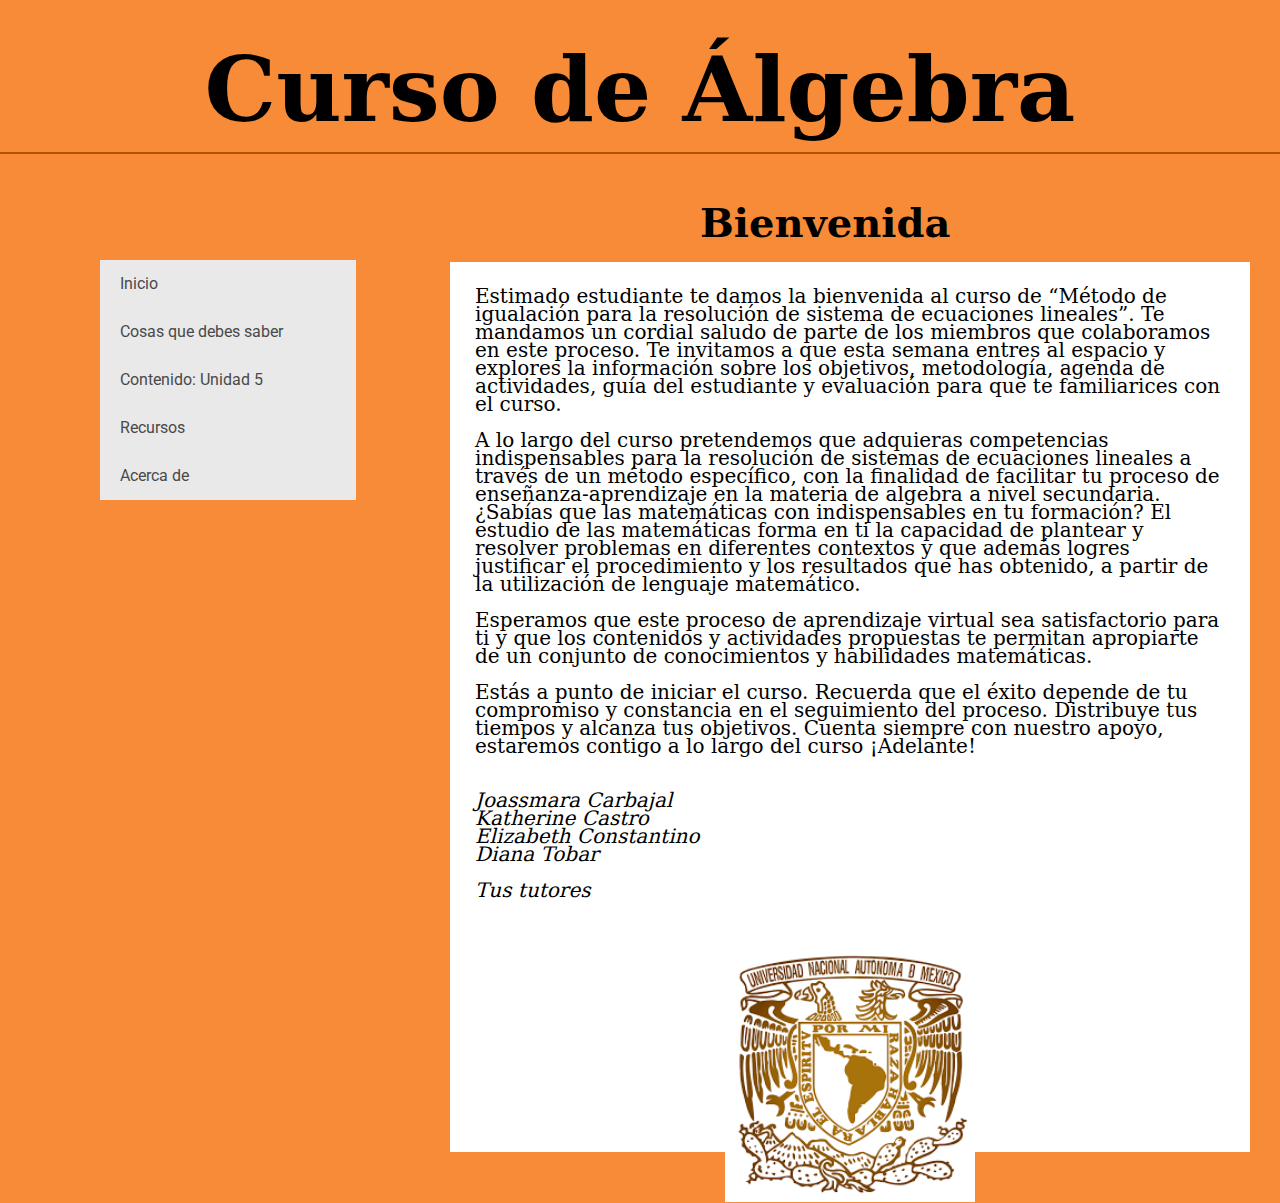
<file: index.html>
<!doctype html>
<html>
<head>
	<meta charset="utf-8">
	<title>Curso álgebra</title>
	<link rel="shortcut icon" type="image/x-icon" href="imagenes/icono.ico">
<div>
		<h1 align="center"> Curso de Álgebra </h1>
</div>
	<br><br><br>
	<hr/>
	
	<link rel="stylesheet" href="https://use.fontawesome.com/releases/v5.0.13/css/all.css" integrity="sha384-DNOHZ68U8hZfKXOrtjWvjxusGo9WQnrNx2sqG0tfsghAvtVlRW3tvkXWZh58N9jp" crossorigin="anonymous">
	<link href="https://fonts.googleapis.com/css?family=Roboto" rel="stylesheet">
	<link href="css/estilos.css" rel="stylesheet" type="text/css">
	
	
</head>

<body>
	
	
	<div class="titulo">
		<h2 align="left">Bienvenida</h2>
	</div>
	
	
	
	<div class="contenedor-menu">
		<a href="#" class="btn-menu">Menú <i class="icono fas fa-bars"></i></a>
		
		<ul class="menu">
			<li><a href="index.html"><i class="icono izquierda fas fa-home"></i>Inicio</a></li>
			<li><a href="#"><i class="icono izquierda fas fa-book"></i>Cosas que debes saber<i class="icono derecha fas fa-chevron-down"></i></a>
				<ul>
					<li><a href="objetivos.html">Objetivos</a></li>
					<li><a href="temario.html">Temario</a></li>
					<li><a href="metodologia.html">Metodología</a></li>
					<li><a href="evaluacion.html">Evaluación</a></li>
					<li><a href="agenda.html">Agenda de actividades</a></li>
					<li><a href="guia.html">Guía de estudio</a></li>
				</ul>
			</li>
			<li><a href="#"><i class="icono izquierda fas fa-archive"></i>Contenido: Unidad 5<i class="icono derecha fas fa-chevron-down"></i></a>
				<ul>
					<li><a href="tema1.html">Tema 1</a></li>
				</ul>
			</li>
			<li><a href="#"><i class="icono izquierda fas fa-file-alt"></i>Recursos<i class="icono derecha fas fa-chevron-down"></i></a>
				<ul>
					<li><a href="glosario.html">Glosario</a></li>
					<li><a href="foro.html">Foro</a></li>
				</ul>
			</li>
			<li><a href="#"><i class="icono izquierda fas fa-address-book"></i>Acerca de<i class="icono derecha fas fa-chevron-down"></i></a>
				<ul>
					<li><a href="contacto.html">Contactanos</a></li>
					<li><a href="creditos.html">Créditos</a></li>
				</ul>
			</li>
		</ul>
	
	</div>
	
	<div class="txt">
		<p>Estimado estudiante te damos la bienvenida al curso de “Método de igualación para la resolución de sistema de ecuaciones lineales”. 
		Te mandamos un cordial saludo de parte de los miembros que colaboramos en este proceso. 
		Te invitamos a que esta semana entres al espacio y explores la información sobre los objetivos, metodología, agenda de actividades, guía del estudiante y evaluación para que te familiarices con el curso.<br><br>
		A lo largo del curso pretendemos que adquieras competencias indispensables para la resolución de sistemas de ecuaciones lineales a través de un método específico, con la finalidad de facilitar tu proceso de enseñanza-aprendizaje en la materia de algebra a nivel secundaria. 
		¿Sabías que las matemáticas con indispensables en tu formación? El estudio de las matemáticas forma en ti la capacidad de plantear y resolver problemas en diferentes contextos y que además logres justificar el procedimiento y los resultados que has obtenido, a partir de la utilización de lenguaje matemático.<br><br>
		Esperamos que este proceso de aprendizaje virtual sea satisfactorio para ti y que los contenidos y actividades propuestas te permitan  apropiarte de un conjunto de conocimientos y habilidades matemáticas.<br><br>
		Estás a punto de iniciar el curso. Recuerda que el éxito depende de tu compromiso y constancia en el seguimiento del proceso. Distribuye tus tiempos y alcanza tus objetivos. 
		Cuenta siempre con nuestro apoyo, estaremos contigo a lo largo del curso ¡Adelante!
		<br><br><br>
		<i>Joassmara Carbajal</i><br>
		<i>Katherine Castro</i> <br>
		<i>Elizabeth Constantino</i><br>
		<i>Diana Tobar</i> <br><br>
		<i>Tus tutores</i>	<br>
		</p>
		<br><br><br>
		<p class="uno"><img src="imagenes/unam.png" width="250px"></p>
	</div>

		
	
	<script src="https://code.jquery.com/jquery-3.3.1.min.js"></script>
	<script src="js/main.js"></script>		
</body>
</html>
</file>
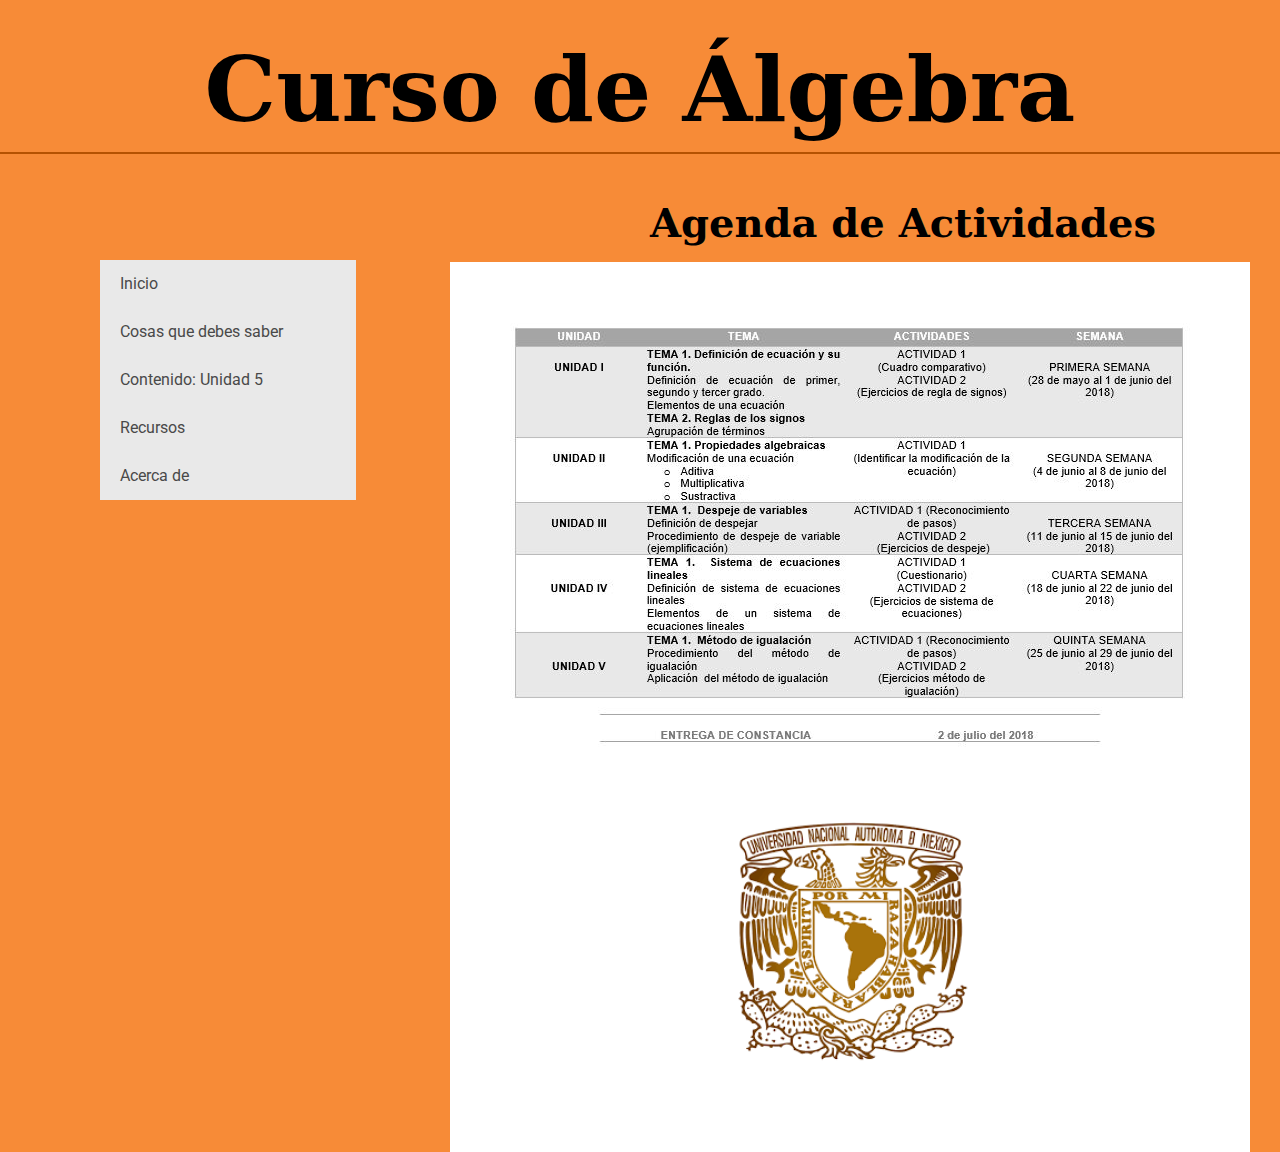
<file: agenda.html>
<!doctype html>
<html>
<head>
	<meta charset="utf-8">
	<title>Curso álgebra</title>
	<link rel="shortcut icon" type="image/x-icon" href="imagenes/icono.ico">
<div>
		<h1 align="center"> Curso de Álgebra </h1>
</div>
	<br><br><br>
	<hr/>
	
	<link rel="stylesheet" href="https://use.fontawesome.com/releases/v5.0.13/css/all.css" integrity="sha384-DNOHZ68U8hZfKXOrtjWvjxusGo9WQnrNx2sqG0tfsghAvtVlRW3tvkXWZh58N9jp" crossorigin="anonymous">
	<link href="https://fonts.googleapis.com/css?family=Roboto" rel="stylesheet">
	<link href="css/estilos.css" rel="stylesheet" type="text/css">
	
	
</head>

<body>
	
	
	<div class="titulo2">
		<h2 align="left">Agenda de Actividades</h2>
	</div>
	
	
	
	<div class="contenedor-menu">
		<a href="#" class="btn-menu">Menú <i class="icono fas fa-bars"></i></a>
		
		<ul class="menu">
			<li><a href="index.html"><i class="icono izquierda fas fa-home"></i>Inicio</a></li>
			<li><a href="#"><i class="icono izquierda fas fa-book"></i>Cosas que debes saber<i class="icono derecha fas fa-chevron-down"></i></a>
				<ul>
					<li><a href="objetivos.html">Objetivos</a></li>
					<li><a href="temario.html">Temario</a></li>
					<li><a href="metodologia.html">Metodología</a></li>
					<li><a href="evaluacion.html">Evaluación</a></li>
					<li><a href="agenda.html">Agenda de actividades</a></li>
					<li><a href="guia.html">Guía de estudio</a></li>
				</ul>
			</li>
			<li><a href="#"><i class="icono izquierda fas fa-archive"></i>Contenido: Unidad 5<i class="icono derecha fas fa-chevron-down"></i></a>
				<ul>
					<li><a href="tema1.html">Tema 1</a></li>
				</ul>
			</li>
			<li><a href="#"><i class="icono izquierda fas fa-file-alt"></i>Recursos<i class="icono derecha fas fa-chevron-down"></i></a>
				<ul>
					<li><a href="glosario.html">Glosario</a></li>
					<li><a href="foro.html">Foro</a></li>
				</ul>
			</li>
			<li><a href="#"><i class="icono izquierda fas fa-address-book"></i>Acerca de<i class="icono derecha fas fa-chevron-down"></i></a>
				<ul>
					<li><a href="contacto.html">Contactanos</a></li>
					<li><a href="creditos.html">Créditos</a></li>
				</ul>
			</li>
		</ul>
	
	</div>
	
	<div class="txt">
		<br><br>
		<p class="uno"><img src="imagenes/agenda.JPG"></p>
		<br><br><br><br>
		<p class="uno"><img src="imagenes/unam.png" width="250px"></p>
	</div>

		
	
	<script src="https://code.jquery.com/jquery-3.3.1.min.js"></script>
	<script src="js/main.js"></script>		
</body>
</html>
</file>
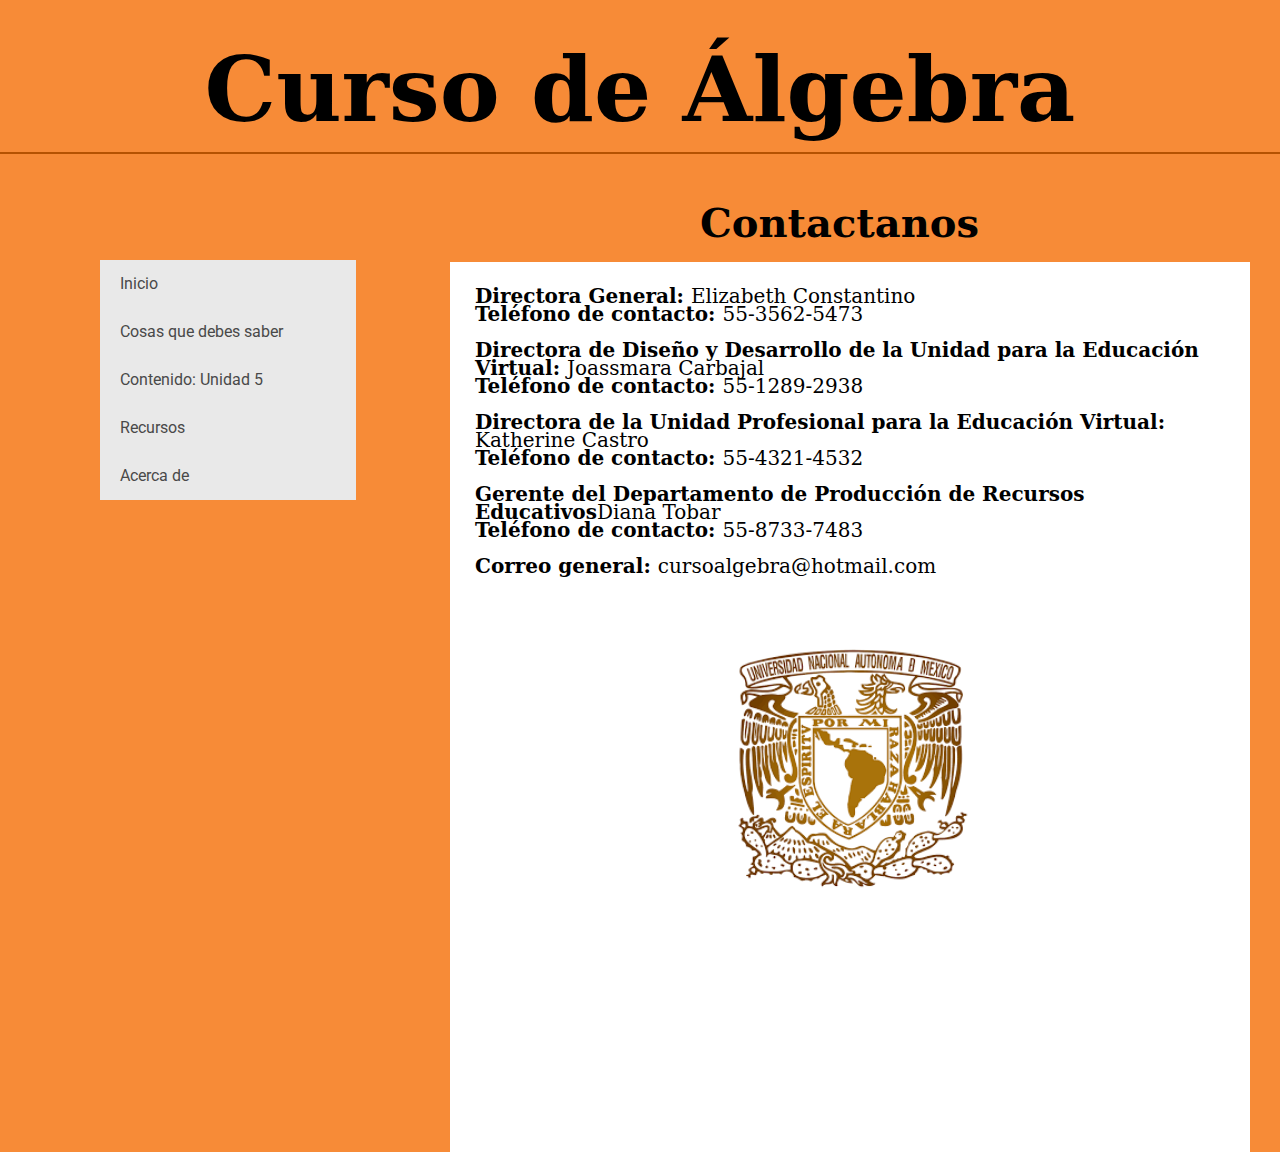
<file: contacto.html>
<!doctype html>
<html>
<head>
	<meta charset="utf-8">
	<title>Curso álgebra</title>
	<link rel="shortcut icon" type="image/x-icon" href="imagenes/icono.ico">
<div>
		<h1 align="center"> Curso de Álgebra </h1>
</div>
	<br><br><br>
	<hr/>
	
	<link rel="stylesheet" href="https://use.fontawesome.com/releases/v5.0.13/css/all.css" integrity="sha384-DNOHZ68U8hZfKXOrtjWvjxusGo9WQnrNx2sqG0tfsghAvtVlRW3tvkXWZh58N9jp" crossorigin="anonymous">
	<link href="https://fonts.googleapis.com/css?family=Roboto" rel="stylesheet">
	<link href="css/estilos.css" rel="stylesheet" type="text/css">
	
	
</head>

<body>
	
	
	<div class="titulo">
		<h2 align="left">Contactanos</h2>
	</div>
	
	
	
	<div class="contenedor-menu">
		<a href="#" class="btn-menu">Menú <i class="icono fas fa-bars"></i></a>
		
		<ul class="menu">
			<li><a href="index.html"><i class="icono izquierda fas fa-home"></i>Inicio</a></li>
			<li><a href="#"><i class="icono izquierda fas fa-book"></i>Cosas que debes saber<i class="icono derecha fas fa-chevron-down"></i></a>
				<ul>
					<li><a href="objetivos.html">Objetivos</a></li>
					<li><a href="temario.html">Temario</a></li>
					<li><a href="metodologia.html">Metodología</a></li>
					<li><a href="evaluacion.html">Evaluación</a></li>
					<li><a href="agenda.html">Agenda de actividades</a></li>
					<li><a href="guia.html">Guía de estudio</a></li>
				</ul>
			</li>
			<li><a href="#"><i class="icono izquierda fas fa-archive"></i>Contenido: Unidad 5<i class="icono derecha fas fa-chevron-down"></i></a>
				<ul>
					<li><a href="tema1.html">Tema 1</a></li>
				</ul>
			</li>
			<li><a href="#"><i class="icono izquierda fas fa-file-alt"></i>Recursos<i class="icono derecha fas fa-chevron-down"></i></a>
				<ul>
					<li><a href="glosario.html">Glosario</a></li>
					<li><a href="foro.html">Foro</a></li>
				</ul>
			</li>
			<li><a href="#"><i class="icono izquierda fas fa-address-book"></i>Acerca de<i class="icono derecha fas fa-chevron-down"></i></a>
				<ul>
					<li><a href="contacto.html">Contactanos</a></li>
					<li><a href="creditos.html">Créditos</a></li>
				</ul>
			</li>
		</ul>
	
	</div>
	
	<div class="txt">
		<p>
			<b>Directora General: </b>Elizabeth Constantino<br>
			<b>Teléfono de contacto: </b>55-3562-5473<br><br>
			<b>Directora de Diseño y Desarrollo de la Unidad para la Educación Virtual: </b>Joassmara Carbajal<br>
			<b>Teléfono de contacto: </b>55-1289-2938<br><br>
			<b>Directora de la Unidad Profesional para la Educación Virtual: </b>Katherine Castro <br>
			<b>Teléfono de contacto: </b>55-4321-4532<br><br>
			<b>Gerente del Departamento de Producción de Recursos Educativos</b>Diana Tobar<br>
			<b>Teléfono de contacto: </b>55-8733-7483<br><br>
			
			<b>Correo general: </b>cursoalgebra@hotmail.com<br><br>
		</p>
		<br><br><br>
		<p class="uno"><img src="imagenes/unam.png" width="250px"></p>
	</div>

		
	
	<script src="https://code.jquery.com/jquery-3.3.1.min.js"></script>
	<script src="js/main.js"></script>		
</body>
</html>
</file>
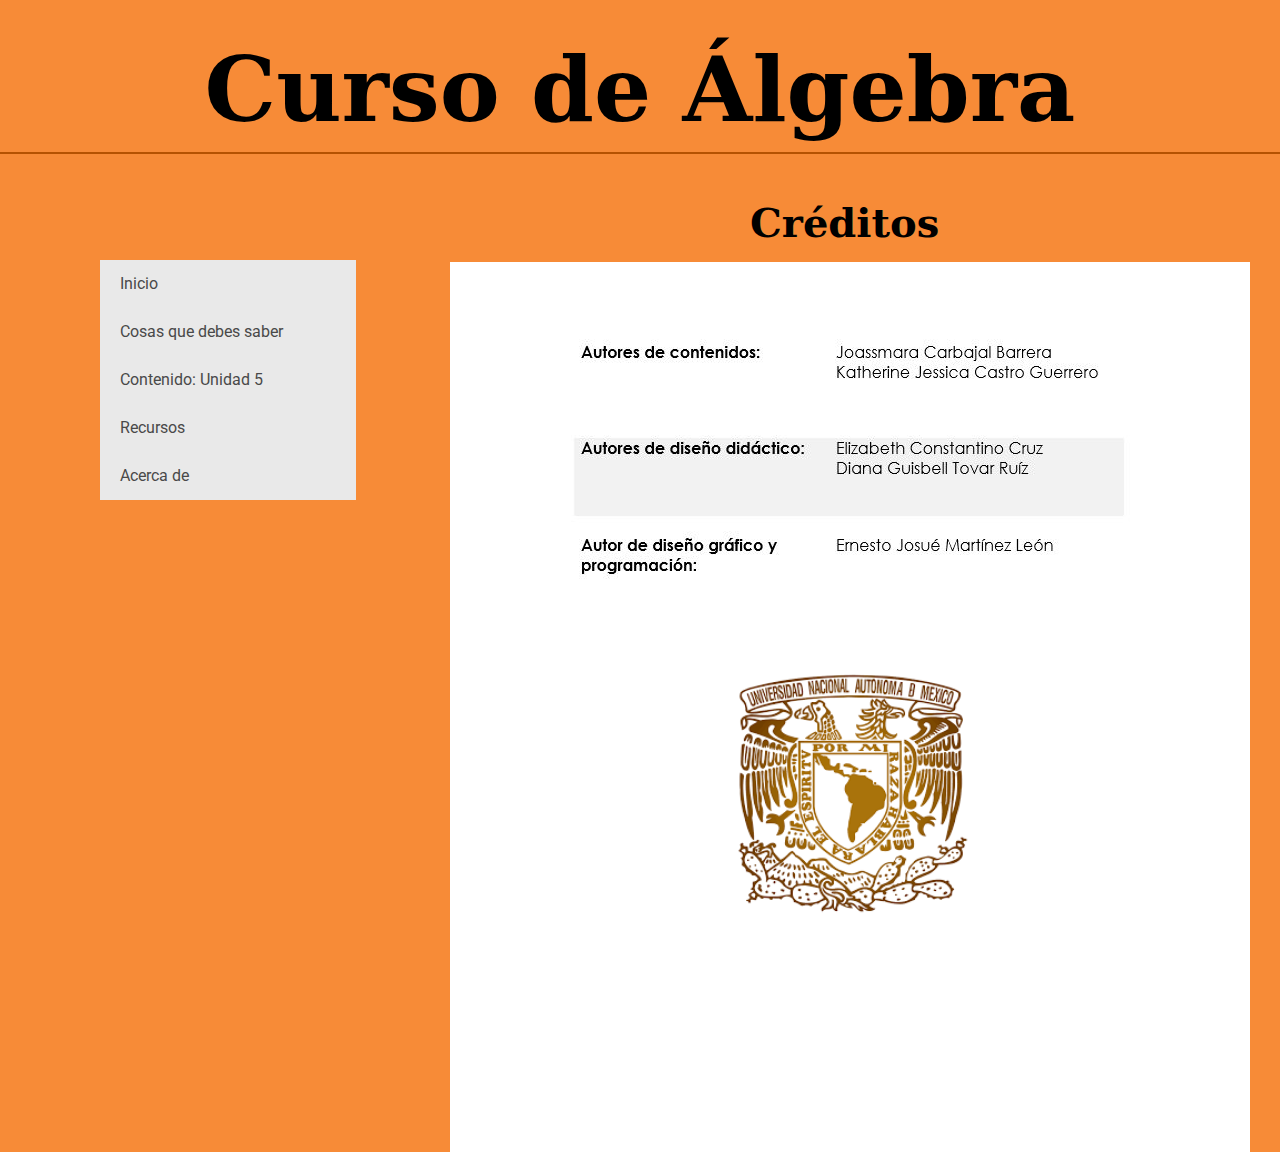
<file: creditos.html>
<!doctype html>
<html>
<head>
	<meta charset="utf-8">
	<title>Curso álgebra</title>
	<link rel="shortcut icon" type="image/x-icon" href="imagenes/icono.ico">
<div>
		<h1 align="center"> Curso de Álgebra </h1>
</div>
	<br><br><br>
	<hr/>
	
	<link rel="stylesheet" href="https://use.fontawesome.com/releases/v5.0.13/css/all.css" integrity="sha384-DNOHZ68U8hZfKXOrtjWvjxusGo9WQnrNx2sqG0tfsghAvtVlRW3tvkXWZh58N9jp" crossorigin="anonymous">
	<link href="https://fonts.googleapis.com/css?family=Roboto" rel="stylesheet">
	<link href="css/estilos.css" rel="stylesheet" type="text/css">
	
	
</head>

<body>
	
	
	<div class="titulo4">
		<h2 align="left">Créditos</h2>
	</div>
	
	
	
	<div class="contenedor-menu">
		<a href="#" class="btn-menu">Menú <i class="icono fas fa-bars"></i></a>
		
		<ul class="menu">
			<li><a href="index.html"><i class="icono izquierda fas fa-home"></i>Inicio</a></li>
			<li><a href="#"><i class="icono izquierda fas fa-book"></i>Cosas que debes saber<i class="icono derecha fas fa-chevron-down"></i></a>
				<ul>
					<li><a href="objetivos.html">Objetivos</a></li>
					<li><a href="temario.html">Temario</a></li>
					<li><a href="metodologia.html">Metodología</a></li>
					<li><a href="evaluacion.html">Evaluación</a></li>
					<li><a href="agenda.html">Agenda de actividades</a></li>
					<li><a href="guia.html">Guía de estudio</a></li>
				</ul>
			</li>
			<li><a href="#"><i class="icono izquierda fas fa-archive"></i>Contenido: Unidad 5<i class="icono derecha fas fa-chevron-down"></i></a>
				<ul>
					<li><a href="tema1.html">Tema 1</a></li>
				</ul>
			</li>
			<li><a href="#"><i class="icono izquierda fas fa-file-alt"></i>Recursos<i class="icono derecha fas fa-chevron-down"></i></a>
				<ul>
					<li><a href="glosario.html">Glosario</a></li>
					<li><a href="foro.html">Foro</a></li>
				</ul>
			</li>
			<li><a href="#"><i class="icono izquierda fas fa-address-book"></i>Acerca de<i class="icono derecha fas fa-chevron-down"></i></a>
				<ul>
					<li><a href="contacto.html">Contactanos</a></li>
					<li><a href="creditos.html">Créditos</a></li>
				</ul>
			</li>
		</ul>
	
	</div>
	
	<div class="txt">
		<br><br>
		<p class="uno"><img src="imagenes/creditos.JPG"></p>
		<br><br><br><br>
		<p class="uno"><img src="imagenes/unam.png" width="250px"></p>
	</div>

		
	
	<script src="https://code.jquery.com/jquery-3.3.1.min.js"></script>
	<script src="js/main.js"></script>		
</body>
</html>
</file>
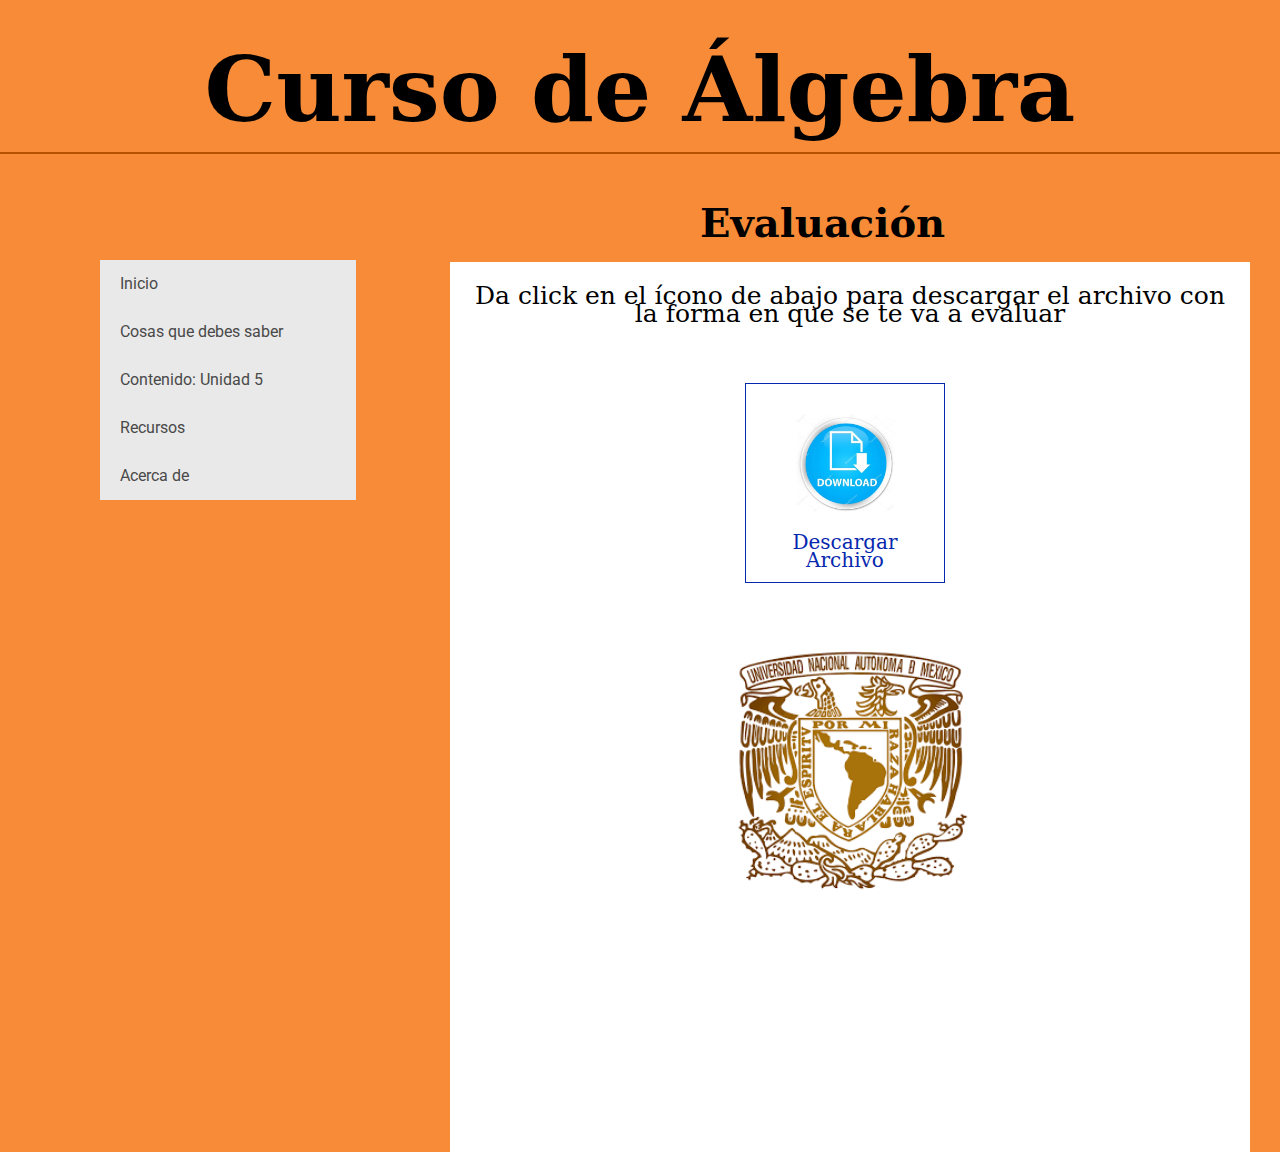
<file: evaluacion.html>
<!doctype html>
<html>
<head>
	<meta charset="utf-8">
	<title>Curso álgebra</title>
	<link rel="shortcut icon" type="image/x-icon" href="imagenes/icono.ico">
<div>
		<h1 align="center"> Curso de Álgebra </h1>
</div>
	<br><br><br>
	<hr/>
	
	<link rel="stylesheet" href="https://use.fontawesome.com/releases/v5.0.13/css/all.css" integrity="sha384-DNOHZ68U8hZfKXOrtjWvjxusGo9WQnrNx2sqG0tfsghAvtVlRW3tvkXWZh58N9jp" crossorigin="anonymous">
	<link href="https://fonts.googleapis.com/css?family=Roboto" rel="stylesheet">
	<link href="css/estilos.css" rel="stylesheet" type="text/css">
	
	
</head>

<body>
	
	
	<div class="titulo">
		<h2 align="left">Evaluación</h2>
	</div>
	
	
	
	<div class="contenedor-menu">
		<a href="#" class="btn-menu">Menú <i class="icono fas fa-bars"></i></a>
		
		<ul class="menu">
			<li><a href="index.html"><i class="icono izquierda fas fa-home"></i>Inicio</a></li>
			<li><a href="#"><i class="icono izquierda fas fa-book"></i>Cosas que debes saber<i class="icono derecha fas fa-chevron-down"></i></a>
				<ul>
					<li><a href="objetivos.html">Objetivos</a></li>
					<li><a href="temario.html">Temario</a></li>
					<li><a href="metodologia.html">Metodología</a></li>
					<li><a href="evaluacion.html">Evaluación</a></li>
					<li><a href="agenda.html">Agenda de actividades</a></li>
					<li><a href="guia.html">Guía de estudio</a></li>
				</ul>
			</li>
			<li><a href="#"><i class="icono izquierda fas fa-archive"></i>Contenido: Unidad 5<i class="icono derecha fas fa-chevron-down"></i></a>
				<ul>
					<li><a href="tema1.html">Tema 1</a></li>
				</ul>
			</li>
			<li><a href="#"><i class="icono izquierda fas fa-file-alt"></i>Recursos<i class="icono derecha fas fa-chevron-down"></i></a>
				<ul>
					<li><a href="glosario.html">Glosario</a></li>
					<li><a href="foro.html">Foro</a></li>
				</ul>
			</li>
			<li><a href="#"><i class="icono izquierda fas fa-address-book"></i>Acerca de<i class="icono derecha fas fa-chevron-down"></i></a>
				<ul>
					<li><a href="contacto.html">Contactanos</a></li>
					<li><a href="creditos.html">Créditos</a></li>
				</ul>
			</li>
		</ul>
	
	</div>
	
	<div class="txt">
		<p class="uno">Da click en el ícono de abajo para descargar el archivo con la forma en que se te va a evaluar</p>
		<p class="boton"><a href="docs/evaluacion-josué.pdf" target="_blank"><img src="imagenes/descarga.JPG" width="100px"></a><br><br>Descargar Archivo</p>
		<br><br><br><br><br><br><br>
		<p class="uno"><img src="imagenes/unam.png" width="250px"></p>
	</div>

		
	
	<script src="https://code.jquery.com/jquery-3.3.1.min.js"></script>
	<script src="js/main.js"></script>		
</body>
</html>
</file>
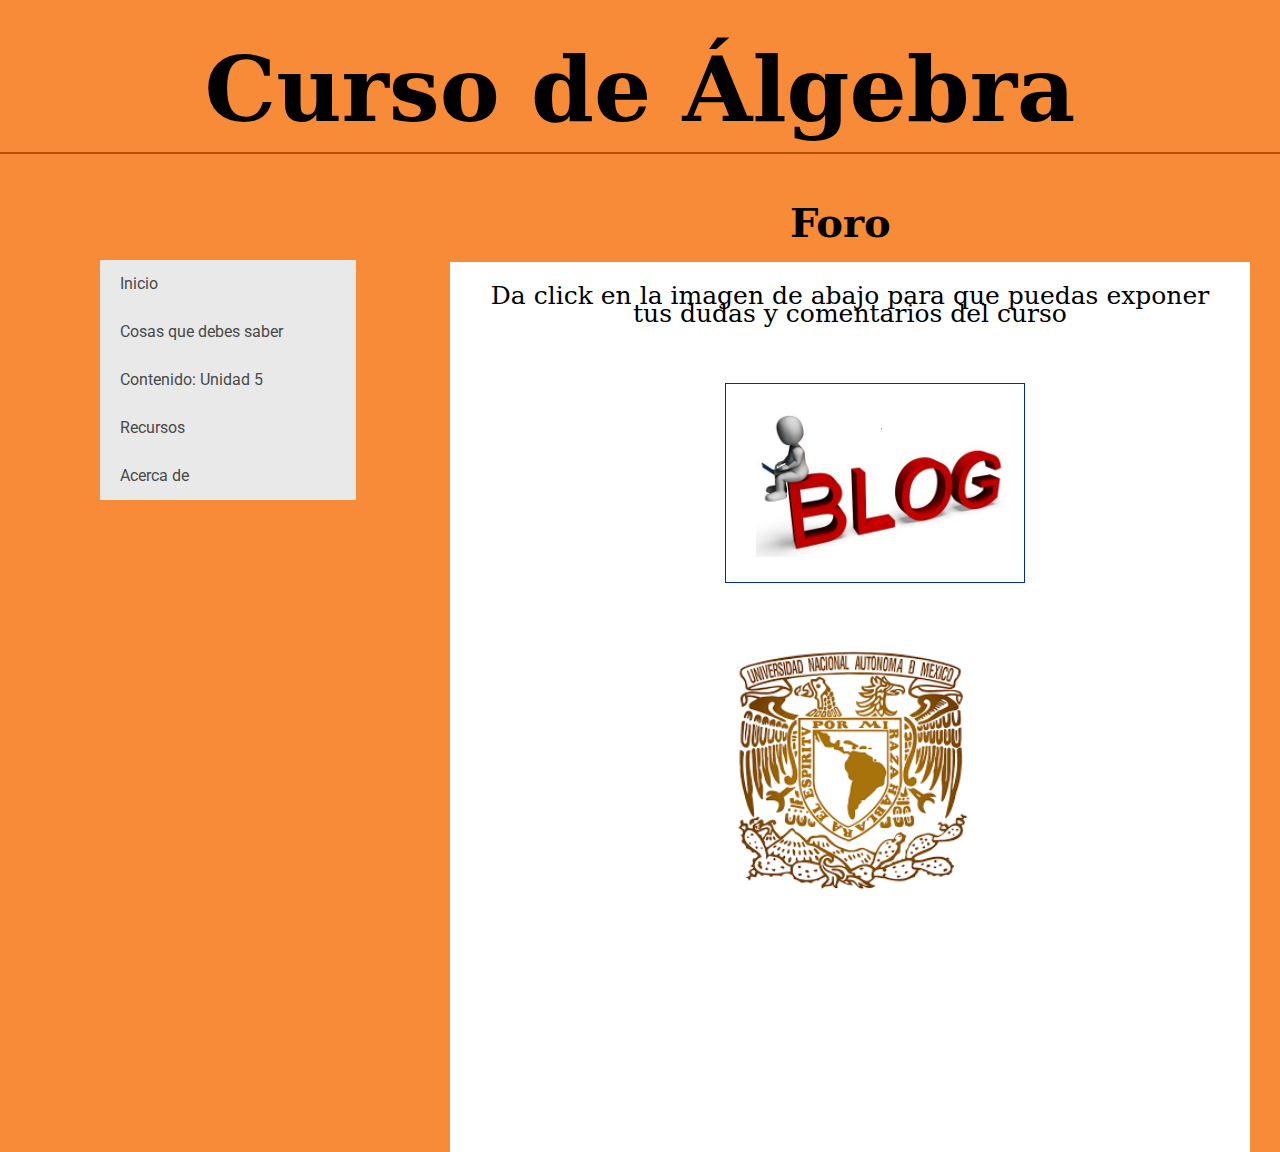
<file: foro.html>
<!doctype html>
<html>
<head>
	<meta charset="utf-8">
	<title>Curso álgebra</title>
	<link rel="shortcut icon" type="image/x-icon" href="imagenes/icono.ico">
<div>
		<h1 align="center"> Curso de Álgebra </h1>
</div>
	<br><br><br>
	<hr/>
	
	<link rel="stylesheet" href="https://use.fontawesome.com/releases/v5.0.13/css/all.css" integrity="sha384-DNOHZ68U8hZfKXOrtjWvjxusGo9WQnrNx2sqG0tfsghAvtVlRW3tvkXWZh58N9jp" crossorigin="anonymous">
	<link href="https://fonts.googleapis.com/css?family=Roboto" rel="stylesheet">
	<link href="css/estilos.css" rel="stylesheet" type="text/css">
	
	
</head>

<body>
	
	
	<div class="titulo3">
		<h2 align="left">Foro</h2>
	</div>
	
	
	
	<div class="contenedor-menu">
		<a href="#" class="btn-menu">Menú <i class="icono fas fa-bars"></i></a>
		
		<ul class="menu">
			<li><a href="index.html"><i class="icono izquierda fas fa-home"></i>Inicio</a></li>
			<li><a href="#"><i class="icono izquierda fas fa-book"></i>Cosas que debes saber<i class="icono derecha fas fa-chevron-down"></i></a>
				<ul>
					<li><a href="objetivos.html">Objetivos</a></li>
					<li><a href="temario.html">Temario</a></li>
					<li><a href="metodologia.html">Metodología</a></li>
					<li><a href="evaluacion.html">Evaluación</a></li>
					<li><a href="agenda.html">Agenda de actividades</a></li>
					<li><a href="guia.html">Guía de estudio</a></li>
				</ul>
			</li>
			<li><a href="#"><i class="icono izquierda fas fa-archive"></i>Contenido: Unidad 5<i class="icono derecha fas fa-chevron-down"></i></a>
				<ul>
					<li><a href="tema1.html">Tema 1</a></li>
				</ul>
			</li>
			<li><a href="#"><i class="icono izquierda fas fa-file-alt"></i>Recursos<i class="icono derecha fas fa-chevron-down"></i></a>
				<ul>
					<li><a href="glosario.html">Glosario</a></li>
					<li><a href="foro.html">Foro</a></li>
				</ul>
			</li>
			<li><a href="#"><i class="icono izquierda fas fa-address-book"></i>Acerca de<i class="icono derecha fas fa-chevron-down"></i></a>
				<ul>
					<li><a href="contacto.html">Contactanos</a></li>
					<li><a href="creditos.html">Créditos</a></li>
				</ul>
			</li>
		</ul>
	
	</div>
	
	<div class="txt">
		<p class="uno">Da click en la imagen de abajo para que puedas exponer tus dudas y comentarios del curso</p>
		<p class="boton1"><a href="https://cursodealgebrafesar.blogspot.mx/" target="_blank"><img src="imagenes/bloger.jpg" width="250px"></a></p>
		<br><br><br><br><br><br><br>
		<p class="uno"><img src="imagenes/unam.png" width="250px"></p>
	</div>

		
	
	<script src="https://code.jquery.com/jquery-3.3.1.min.js"></script>
	<script src="js/main.js"></script>		
</body>
</html>
</file>
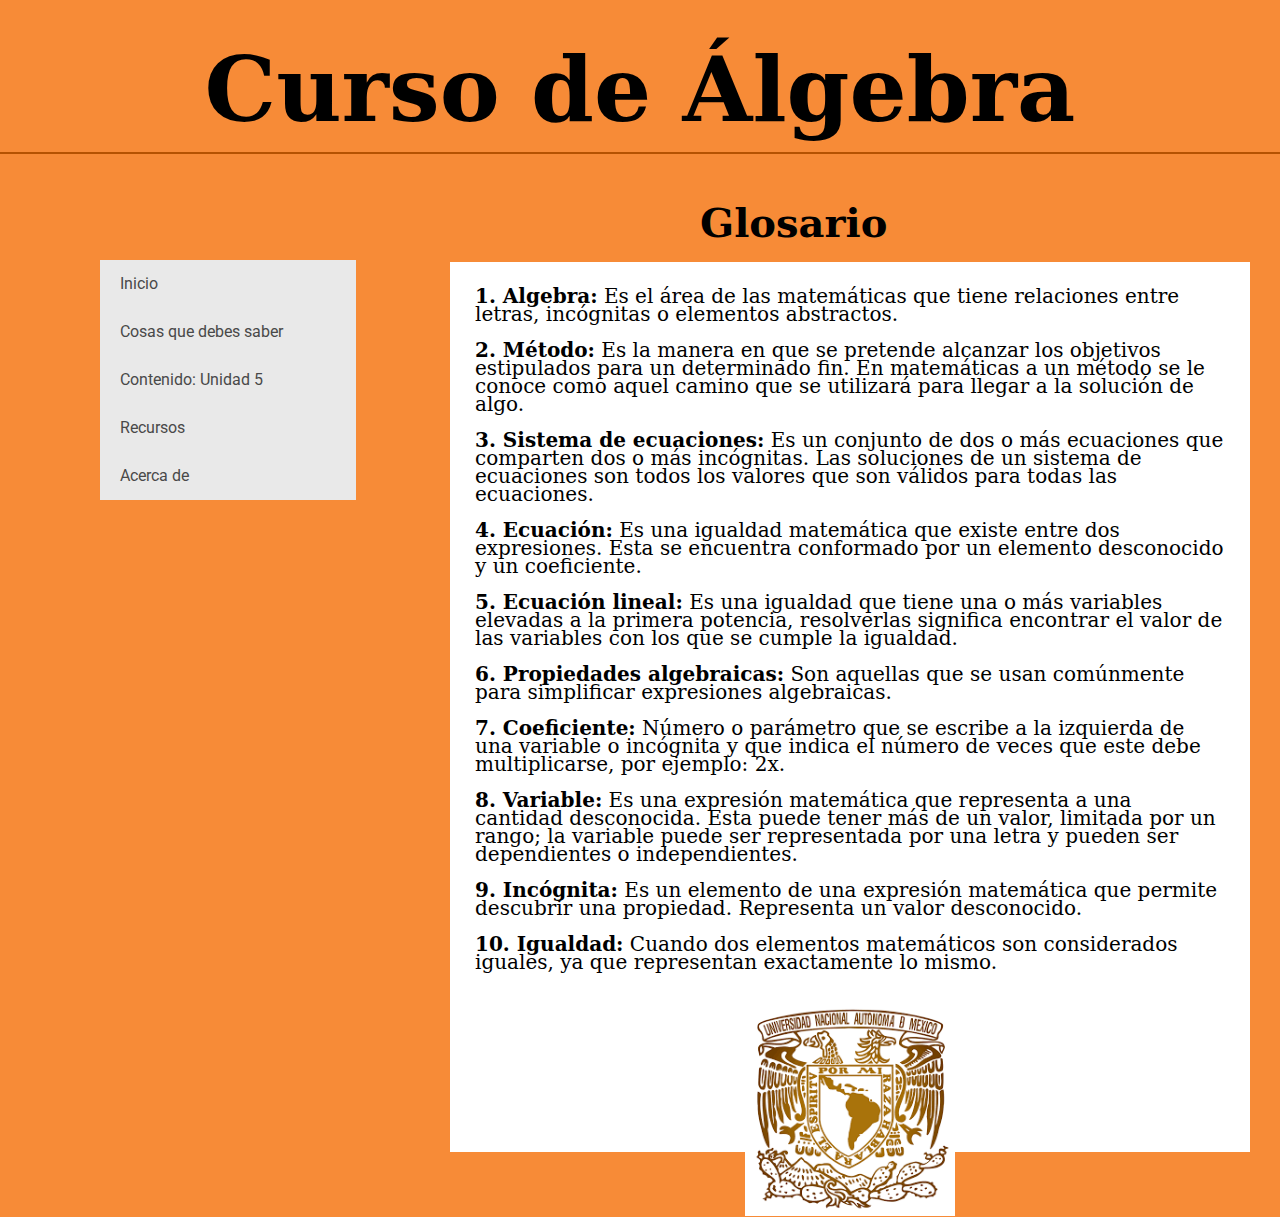
<file: glosario.html>
<!doctype html>
<html>
<head>
	<meta charset="utf-8">
	<title>Curso álgebra</title>
	<link rel="shortcut icon" type="image/x-icon" href="imagenes/icono.ico">
<div>
		<h1 align="center"> Curso de Álgebra </h1>
</div>
	<br><br><br>
	<hr/>
	
	<link rel="stylesheet" href="https://use.fontawesome.com/releases/v5.0.13/css/all.css" integrity="sha384-DNOHZ68U8hZfKXOrtjWvjxusGo9WQnrNx2sqG0tfsghAvtVlRW3tvkXWZh58N9jp" crossorigin="anonymous">
	<link href="https://fonts.googleapis.com/css?family=Roboto" rel="stylesheet">
	<link href="css/estilos.css" rel="stylesheet" type="text/css">
	
	
</head>

<body>
	
	
	<div class="titulo">
		<h2 align="left">Glosario</h2>
	</div>
	
	
	
	<div class="contenedor-menu">
		<a href="#" class="btn-menu">Menú <i class="icono fas fa-bars"></i></a>
		
		<ul class="menu">
			<li><a href="index.html"><i class="icono izquierda fas fa-home"></i>Inicio</a></li>
			<li><a href="#"><i class="icono izquierda fas fa-book"></i>Cosas que debes saber<i class="icono derecha fas fa-chevron-down"></i></a>
				<ul>
					<li><a href="objetivos.html">Objetivos</a></li>
					<li><a href="temario.html">Temario</a></li>
					<li><a href="metodologia.html">Metodología</a></li>
					<li><a href="evaluacion.html">Evaluación</a></li>
					<li><a href="agenda.html">Agenda de actividades</a></li>
					<li><a href="guia.html">Guía de estudio</a></li>
				</ul>
			</li>
			<li><a href="#"><i class="icono izquierda fas fa-archive"></i>Contenido: Unidad 5<i class="icono derecha fas fa-chevron-down"></i></a>
				<ul>
					<li><a href="tema1.html">Tema 1</a></li>
				</ul>
			</li>
			<li><a href="#"><i class="icono izquierda fas fa-file-alt"></i>Recursos<i class="icono derecha fas fa-chevron-down"></i></a>
				<ul>
					<li><a href="glosario.html">Glosario</a></li>
					<li><a href="foro.html">Foro</a></li>
				</ul>
			</li>
			<li><a href="#"><i class="icono izquierda fas fa-address-book"></i>Acerca de<i class="icono derecha fas fa-chevron-down"></i></a>
				<ul>
					<li><a href="contacto.html">Contactanos</a></li>
					<li><a href="creditos.html">Créditos</a></li>
				</ul>
			</li>
		</ul>
	
	</div>
	
	<div class="txt">
		<p>	<b>1.	Algebra:</b> Es el área de las matemáticas que tiene relaciones entre letras, incógnitas o 		elementos abstractos.<br><br>
			<b>2.	Método:</b> Es la manera en que se pretende alcanzar los objetivos estipulados para un determinado fin. En matemáticas a un método se le conoce como aquel camino que se utilizará para llegar a la solución de algo.<br><br>
			<b>3.	Sistema de ecuaciones:</b> Es un conjunto de dos o más ecuaciones que comparten dos o más incógnitas. Las soluciones de un sistema de ecuaciones son todos los valores que son válidos para todas las ecuaciones.<br><br>
			<b>4.	Ecuación:</b> Es una igualdad matemática que existe entre dos expresiones. Esta se encuentra conformado por un elemento desconocido y un coeficiente.<br><br>
			<b>5.	Ecuación lineal:</b> Es una igualdad que tiene una o más variables elevadas a la primera potencia, resolverlas significa encontrar el valor de las variables con los que se cumple la igualdad. <br><br> 
			<b>6.	Propiedades algebraicas:</b> Son aquellas que se usan comúnmente para simplificar expresiones algebraicas. <br><br>
			<b>7.	Coeficiente:</b> Número o parámetro que se escribe a la izquierda de una variable o incógnita y que indica el número de veces que este debe multiplicarse, por ejemplo: 2x. <br><br>
			<b>8.	Variable:</b> Es una expresión matemática que representa a una cantidad desconocida. Esta puede tener más de un valor, limitada por un rango; la variable puede ser representada por una letra y  pueden ser dependientes o independientes. <br><br>
			<b>9.	Incógnita:</b> Es un elemento de una expresión matemática que permite descubrir una propiedad. Representa un valor desconocido. <br><br>
			<b>10.	Igualdad:</b> Cuando dos elementos matemáticos son considerados iguales, ya que  representan exactamente lo mismo. <br><br>

		</p>
		<br>
		<p class="uno"><img src="imagenes/unam.png" width="210px"></p>
	</div>

		
	
	<script src="https://code.jquery.com/jquery-3.3.1.min.js"></script>
	<script src="js/main.js"></script>		
</body>
</html>
</file>
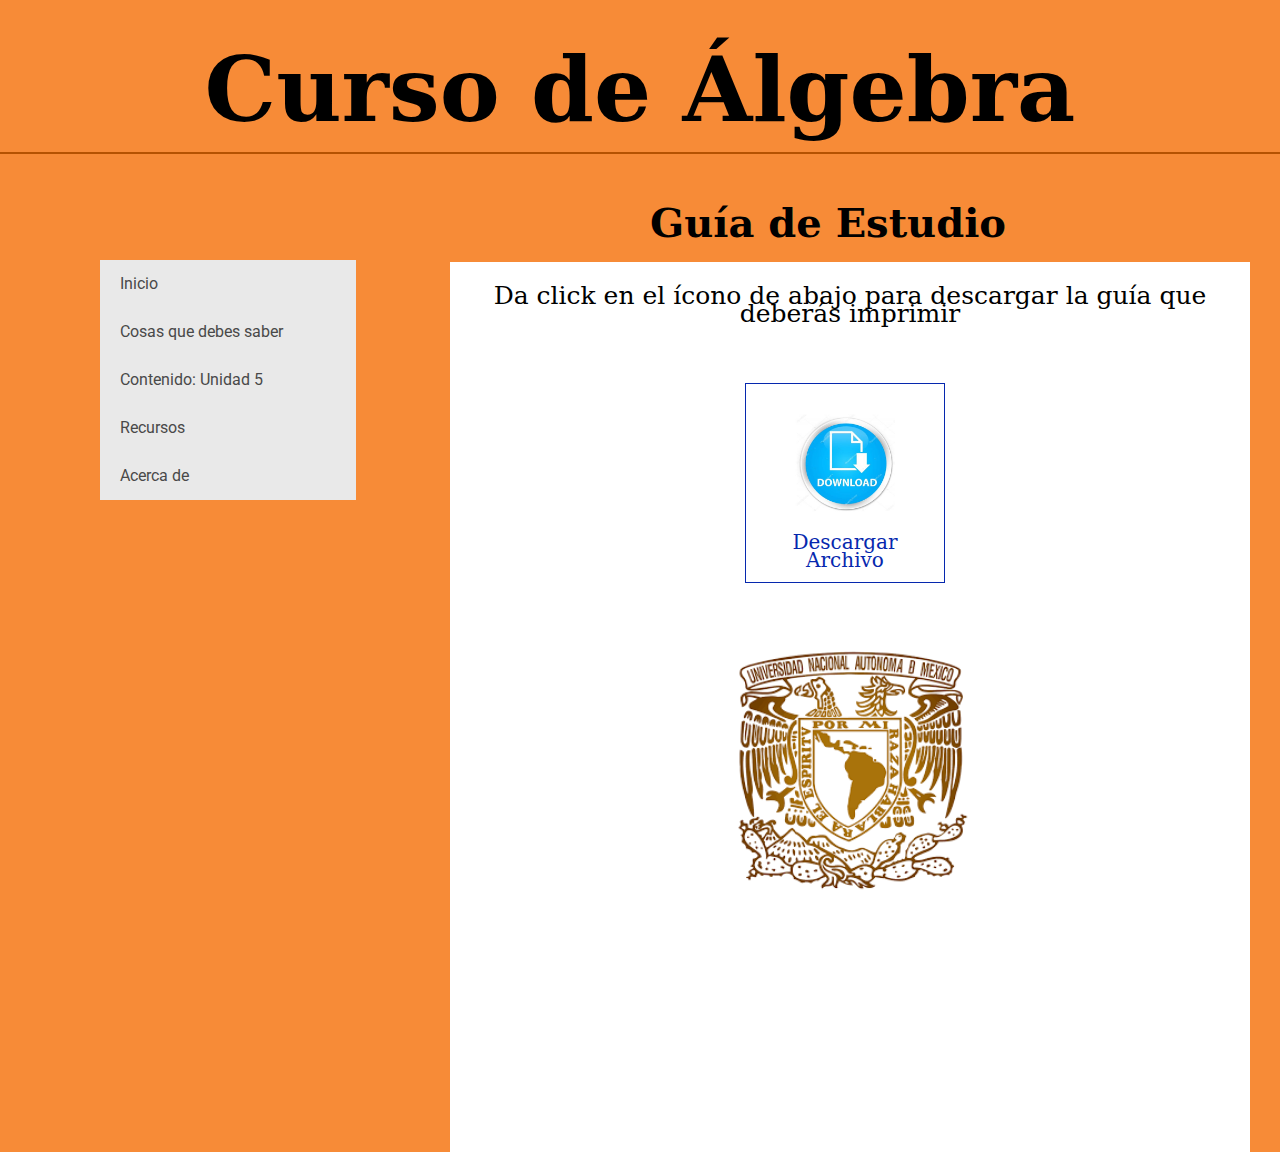
<file: guia.html>
<!doctype html>
<html>
<head>
	<meta charset="utf-8">
	<title>Curso álgebra</title>
	<link rel="shortcut icon" type="image/x-icon" href="imagenes/icono.ico">
<div>
		<h1 align="center"> Curso de Álgebra </h1>
</div>
	<br><br><br>
	<hr/>
	
	<link rel="stylesheet" href="https://use.fontawesome.com/releases/v5.0.13/css/all.css" integrity="sha384-DNOHZ68U8hZfKXOrtjWvjxusGo9WQnrNx2sqG0tfsghAvtVlRW3tvkXWZh58N9jp" crossorigin="anonymous">
	<link href="https://fonts.googleapis.com/css?family=Roboto" rel="stylesheet">
	<link href="css/estilos.css" rel="stylesheet" type="text/css">
	
	
</head>

<body>
	
	
	<div class="titulo2">
		<h2 align="left">Guía de Estudio</h2>
	</div>
	
	
	
	<div class="contenedor-menu">
		<a href="#" class="btn-menu">Menú <i class="icono fas fa-bars"></i></a>
		
		<ul class="menu">
			<li><a href="index.html"><i class="icono izquierda fas fa-home"></i>Inicio</a></li>
			<li><a href="#"><i class="icono izquierda fas fa-book"></i>Cosas que debes saber<i class="icono derecha fas fa-chevron-down"></i></a>
				<ul>
					<li><a href="objetivos.html">Objetivos</a></li>
					<li><a href="temario.html">Temario</a></li>
					<li><a href="metodologia.html">Metodología</a></li>
					<li><a href="evaluacion.html">Evaluación</a></li>
					<li><a href="agenda.html">Agenda de actividades</a></li>
					<li><a href="guia.html">Guía de estudio</a></li>
				</ul>
			</li>
			<li><a href="#"><i class="icono izquierda fas fa-archive"></i>Contenido: Unidad 5<i class="icono derecha fas fa-chevron-down"></i></a>
				<ul>
					<li><a href="tema1.html">Tema 1</a></li>
				</ul>
			</li>
			<li><a href="#"><i class="icono izquierda fas fa-file-alt"></i>Recursos<i class="icono derecha fas fa-chevron-down"></i></a>
				<ul>
					<li><a href="glosario.html">Glosario</a></li>
					<li><a href="foro.html">Foro</a></li>
				</ul>
			</li>
			<li><a href="#"><i class="icono izquierda fas fa-address-book"></i>Acerca de<i class="icono derecha fas fa-chevron-down"></i></a>
				<ul>
					<li><a href="contacto.html">Contactanos</a></li>
					<li><a href="creditos.html">Créditos</a></li>
				</ul>
			</li>
		</ul>
	
	</div>
	
	<div class="txt">
		<p class="uno">Da click en el ícono de abajo para descargar la guía que deberás imprimir</p>
		<p class="boton"><a href="docs/GUÍA-DEL-ESTUDINATE-josué.pdf" target="_blank"><img src="imagenes/descarga.JPG" width="100px"></a><br><br>Descargar Archivo</p>
		<br><br><br><br><br><br><br>
		<p class="uno"><img src="imagenes/unam.png" width="250px"></p>
	</div>

		
	
	<script src="https://code.jquery.com/jquery-3.3.1.min.js"></script>
	<script src="js/main.js"></script>		
</body>
</html>
</file>
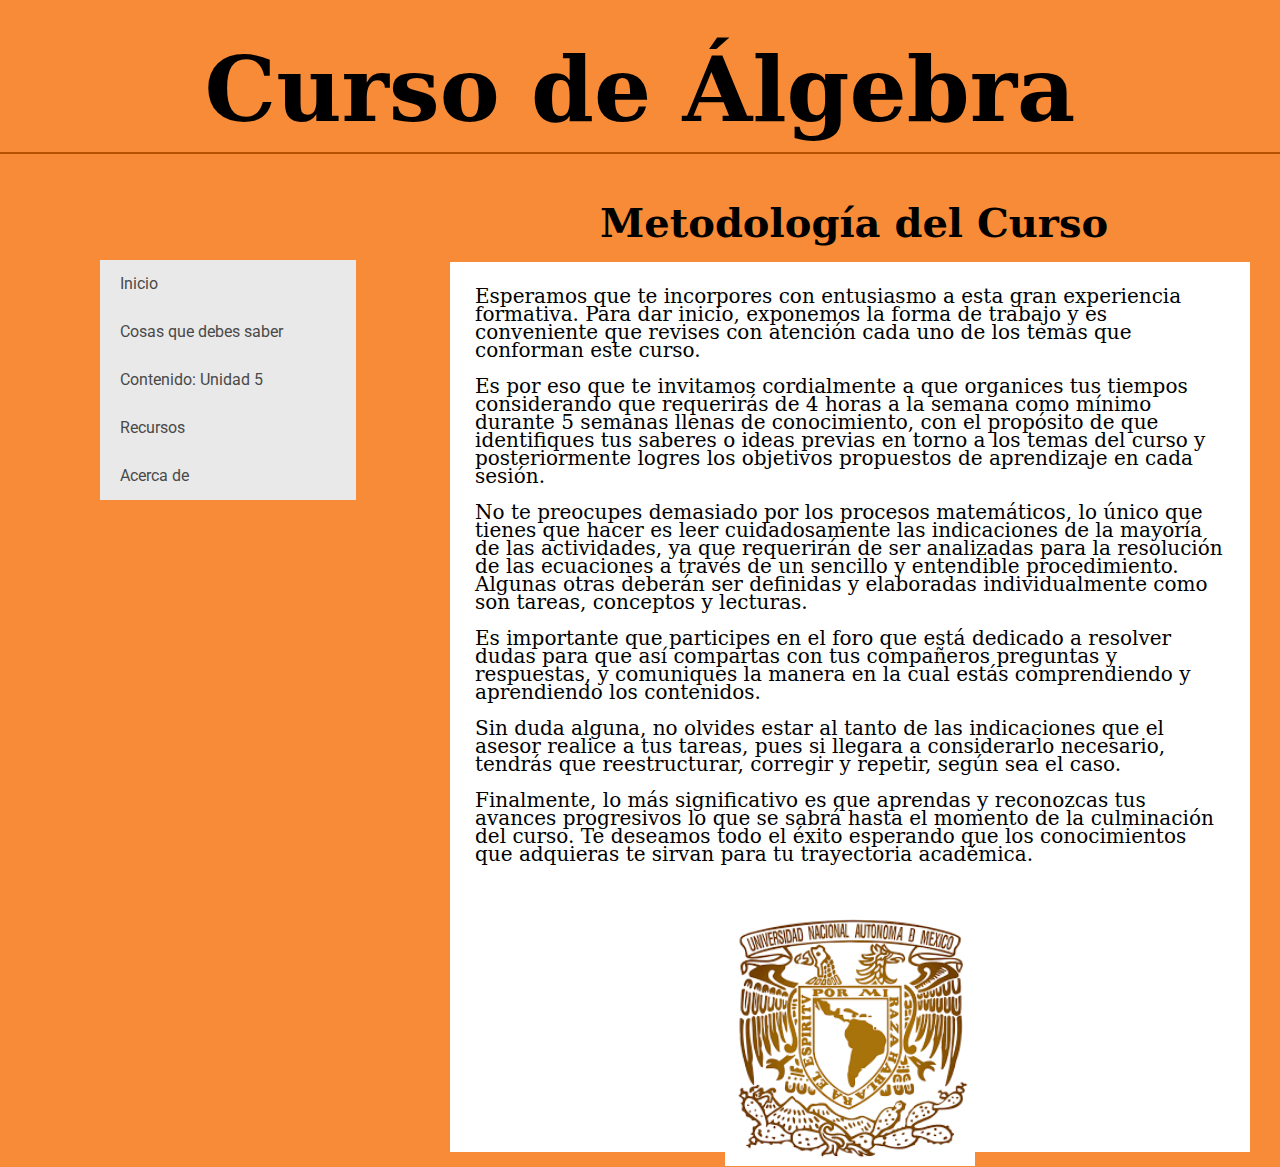
<file: metodologia.html>
<!doctype html>
<html>
<head>
	<meta charset="utf-8">
	<title>Curso álgebra</title>
	<link rel="shortcut icon" type="image/x-icon" href="imagenes/icono.ico">
<div>
		<h1 align="center"> Curso de Álgebra </h1>
</div>
	<br><br><br>
	<hr/>
	
	<link rel="stylesheet" href="https://use.fontawesome.com/releases/v5.0.13/css/all.css" integrity="sha384-DNOHZ68U8hZfKXOrtjWvjxusGo9WQnrNx2sqG0tfsghAvtVlRW3tvkXWZh58N9jp" crossorigin="anonymous">
	<link href="https://fonts.googleapis.com/css?family=Roboto" rel="stylesheet">
	<link href="css/estilos.css" rel="stylesheet" type="text/css">
	
	
</head>

<body>
	
	
	<div class="titulo1">
		<h2 align="left">Metodología del Curso</h2>
	</div>
	
	
	
	<div class="contenedor-menu">
		<a href="#" class="btn-menu">Menú <i class="icono fas fa-bars"></i></a>
		
		<ul class="menu">
			<li><a href="index.html"><i class="icono izquierda fas fa-home"></i>Inicio</a></li>
			<li><a href="#"><i class="icono izquierda fas fa-book"></i>Cosas que debes saber<i class="icono derecha fas fa-chevron-down"></i></a>
				<ul>
					<li><a href="objetivos.html">Objetivos</a></li>
					<li><a href="temario.html">Temario</a></li>
					<li><a href="metodologia.html">Metodología</a></li>
					<li><a href="evaluacion.html">Evaluación</a></li>
					<li><a href="agenda.html">Agenda de actividades</a></li>
					<li><a href="guia.html">Guía de estudio</a></li>
				</ul>
			</li>
			<li><a href="#"><i class="icono izquierda fas fa-archive"></i>Contenido: Unidad 5<i class="icono derecha fas fa-chevron-down"></i></a>
				<ul>
					<li><a href="tema1.html">Tema 1</a></li>
				</ul>
			</li>
			<li><a href="#"><i class="icono izquierda fas fa-file-alt"></i>Recursos<i class="icono derecha fas fa-chevron-down"></i></a>
				<ul>
					<li><a href="glosario.html">Glosario</a></li>
					<li><a href="foro.html">Foro</a></li>
				</ul>
			</li>
			<li><a href="#"><i class="icono izquierda fas fa-address-book"></i>Acerca de<i class="icono derecha fas fa-chevron-down"></i></a>
				<ul>
					<li><a href="contacto.html">Contactanos</a></li>
					<li><a href="creditos.html">Créditos</a></li>
				</ul>
			</li>
		</ul>
	
	</div>
	
	<div class="txt">
		<p>Esperamos que te incorpores con entusiasmo a esta gran experiencia formativa. Para dar inicio, exponemos la forma de trabajo y es conveniente que revises con atención cada uno de los temas que conforman este curso.<br><br> 
		Es por eso que te invitamos cordialmente a que organices tus tiempos considerando que requerirás de 4 horas a la semana como mínimo durante 5 semanas llenas de conocimiento, con el propósito de que identifiques tus saberes o ideas previas en torno a los temas del curso y posteriormente logres los objetivos propuestos de aprendizaje en cada sesión.<br><br>
		No te preocupes demasiado por los procesos matemáticos, lo único que tienes que hacer es leer cuidadosamente las indicaciones de la mayoría de las actividades, ya que requerirán de ser analizadas para la resolución de las ecuaciones a través de un sencillo y entendible procedimiento. Algunas otras deberán ser definidas y elaboradas individualmente como son tareas, conceptos y lecturas.<br><br>
		Es importante que participes en el foro que está dedicado a resolver dudas  para que así compartas con tus compañeros preguntas y respuestas, y comuniques la manera en la cual estás comprendiendo y aprendiendo los contenidos.<br><br>
		Sin duda alguna, no olvides estar al tanto de las indicaciones que el asesor realice  a tus tareas, pues si llegara a considerarlo necesario, tendrás que reestructurar, corregir y repetir, según sea el caso.<br><br> 
		Finalmente, lo más significativo es que aprendas y reconozcas tus avances progresivos lo que se sabrá hasta el momento de la culminación del curso. Te deseamos todo el éxito esperando que los conocimientos que adquieras te sirvan para tu trayectoria académica.

		</p>
		<br><br><br>
		<p class="uno"><img src="imagenes/unam.png" width="250px"></p>
	</div>

		
	
	<script src="https://code.jquery.com/jquery-3.3.1.min.js"></script>
	<script src="js/main.js"></script>		
</body>
</html>
</file>
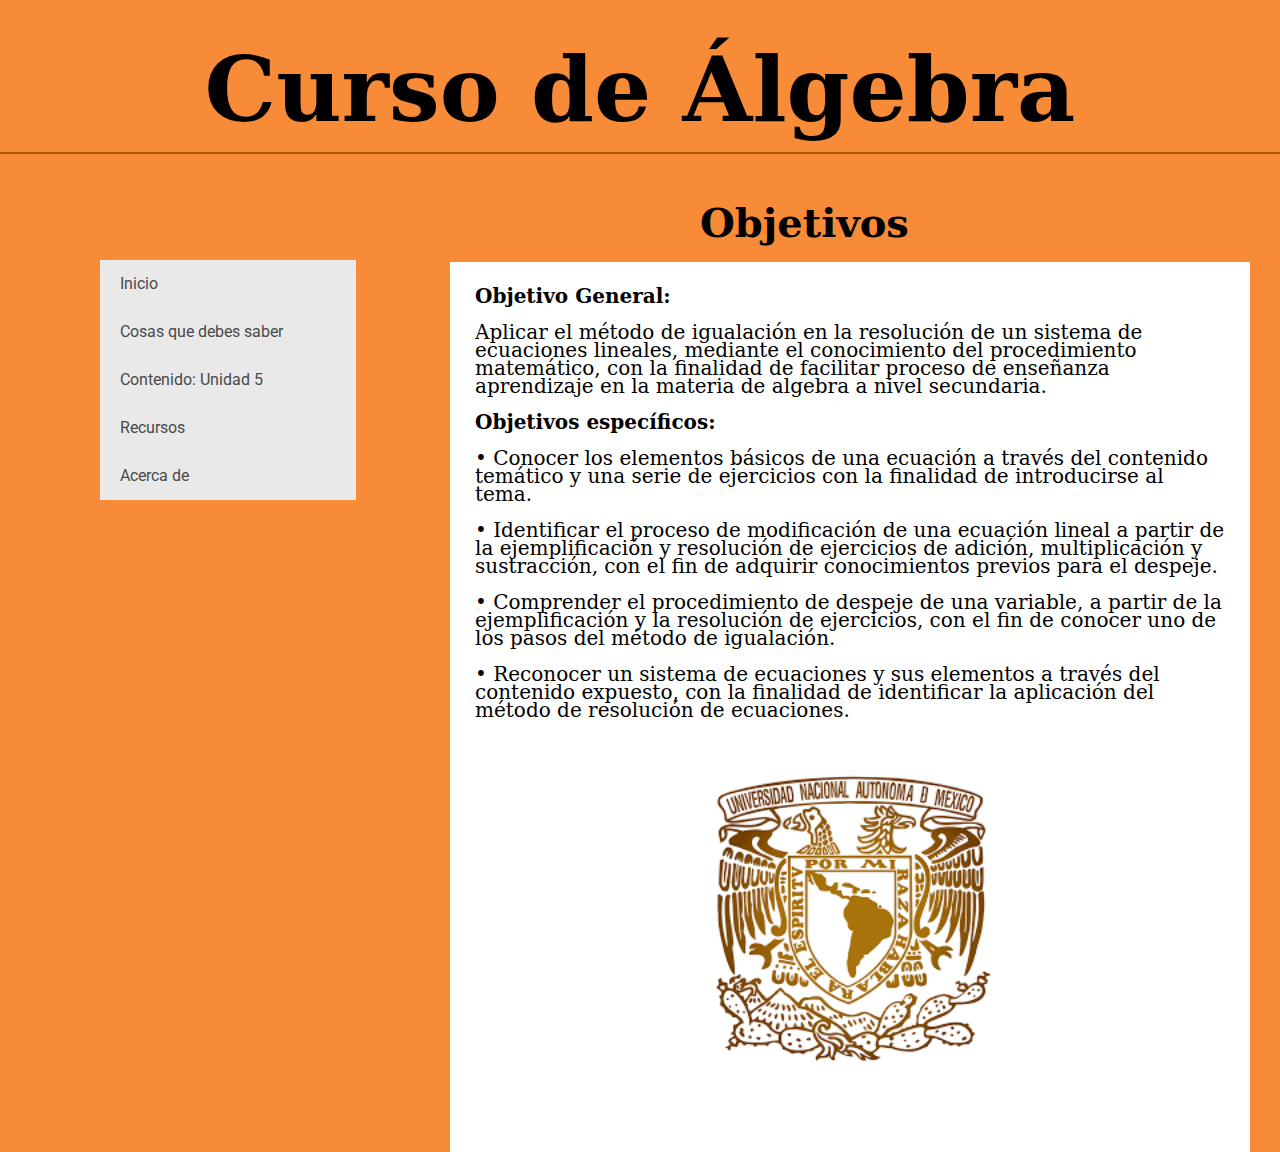
<file: objetivos.html>
<!doctype html>
<html>
<head>
	<meta charset="utf-8">
	<title>Curso álgebra</title>
	<link rel="shortcut icon" type="image/x-icon" href="imagenes/icono.ico">
	<div>
		<h1 align="center"> Curso de Álgebra </h1>
	</div>
	<br><br><br>
	<hr/>
	
	<link rel="stylesheet" href="https://use.fontawesome.com/releases/v5.0.13/css/all.css" integrity="sha384-DNOHZ68U8hZfKXOrtjWvjxusGo9WQnrNx2sqG0tfsghAvtVlRW3tvkXWZh58N9jp" crossorigin="anonymous">
	<link href="https://fonts.googleapis.com/css?family=Roboto" rel="stylesheet">
	<link href="css/estilos.css" rel="stylesheet" type="text/css">
	
	
</head>

<body>
	
	
	<div class="titulo">
		<h2 align="left">Objetivos</h2>
	</div>
	
	
	
	<div class="contenedor-menu">
		<a href="#" class="btn-menu">Menú <i class="icono fas fa-bars"></i></a>
		
		<ul class="menu">
			<li><a href="index.html"><i class="icono izquierda fas fa-home"></i>Inicio</a></li>
			<li><a href="#"><i class="icono izquierda fas fa-book"></i>Cosas que debes saber<i class="icono derecha fas fa-chevron-down"></i></a>
				<ul>
					<li><a href="objetivos.html">Objetivos</a></li>
					<li><a href="temario.html">Temario</a></li>
					<li><a href="metodologia.html">Metodología</a></li>
					<li><a href="evaluacion.html">Evaluación</a></li>
					<li><a href="agenda.html">Agenda de actividades</a></li>
					<li><a href="guia.html">Guía de estudio</a></li>
				</ul>
			</li>
			<li><a href="#"><i class="icono izquierda fas fa-archive"></i>Contenido: Unidad 5<i class="icono derecha fas fa-chevron-down"></i></a>
				<ul>
					<li><a href="tema1.html">Tema 1</a></li>
				</ul>
			</li>
			<li><a href="#"><i class="icono izquierda fas fa-file-alt"></i>Recursos<i class="icono derecha fas fa-chevron-down"></i></a>
				<ul>
					<li><a href="glosario.html">Glosario</a></li>
					<li><a href="foro.html">Foro</a></li>
				</ul>
			</li>
			<li><a href="#"><i class="icono izquierda fas fa-address-book"></i>Acerca de<i class="icono derecha fas fa-chevron-down"></i></a>
				<ul>
					<li><a href="contacto.html">Contactanos</a></li>
					<li><a href="creditos.html">Créditos</a></li>
				</ul>
			</li>
		</ul>
	
	</div>
	
	<div class="txt">
		<p><b>Objetivo General:</b><br><br> 
			Aplicar el método de igualación en la resolución de un sistema de ecuaciones lineales, mediante el conocimiento del procedimiento matemático, con la finalidad de facilitar proceso de enseñanza aprendizaje en la materia de algebra a nivel secundaria.<br><br>
			<b>Objetivos específicos:</b><br><br> 
				•	Conocer los elementos básicos de una ecuación a través del contenido temático y una serie de ejercicios con la finalidad de introducirse al tema.<br><br>
				•	Identificar el proceso de modificación de una ecuación lineal a partir de la ejemplificación y resolución de ejercicios de adición, multiplicación y sustracción, con el fin de adquirir conocimientos previos para el despeje.<br><br>
				•	Comprender el procedimiento de despeje de una variable, a partir de la ejemplificación y la resolución de ejercicios, con el fin de  conocer uno de los pasos del método de igualación.<br><br>
				•	Reconocer un sistema de ecuaciones y sus elementos a través del contenido expuesto, con la finalidad de identificar la aplicación del método de resolución de ecuaciones.
		</p>
		<br><br><br>
		<p class="uno"><img src="imagenes/unam.png" width="300px"></p>
	</div>

		
	
	<script src="https://code.jquery.com/jquery-3.3.1.min.js"></script>
	<script src="js/main.js"></script>		
</body>
</html>
</file>
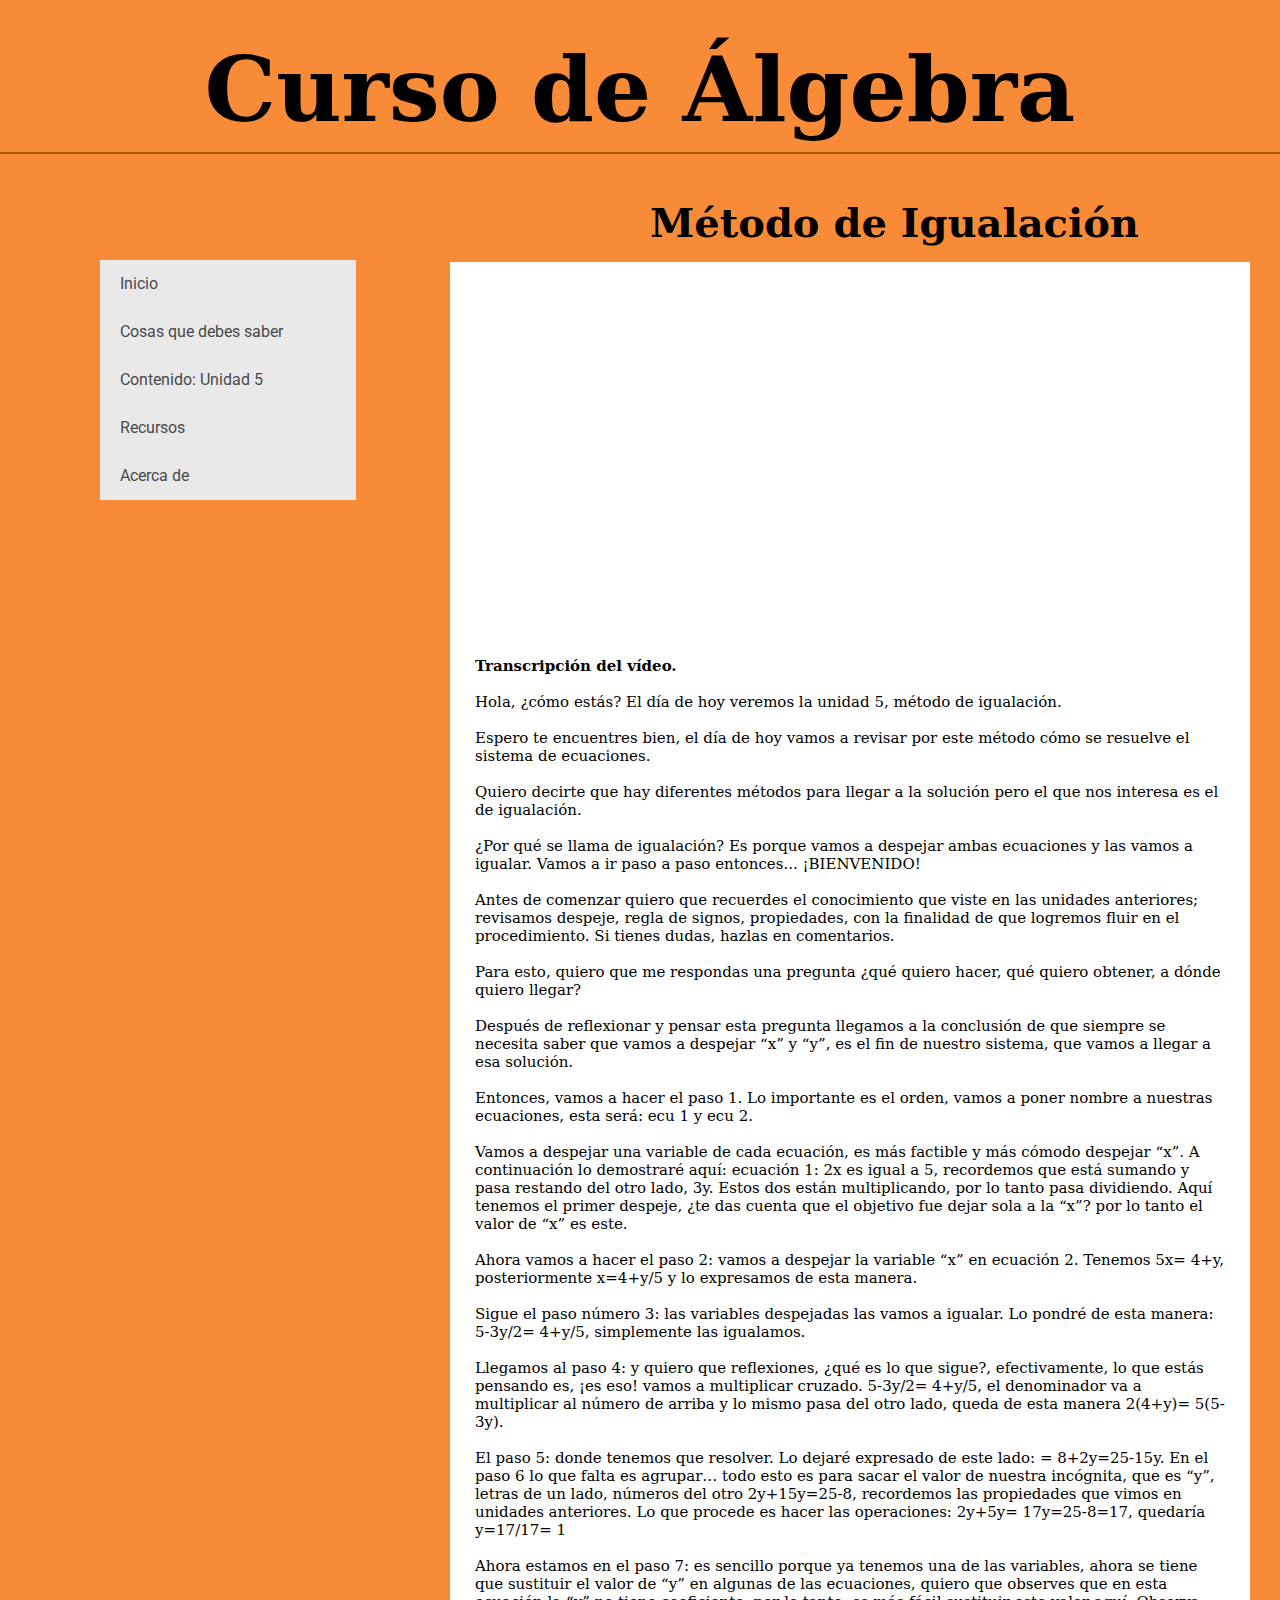
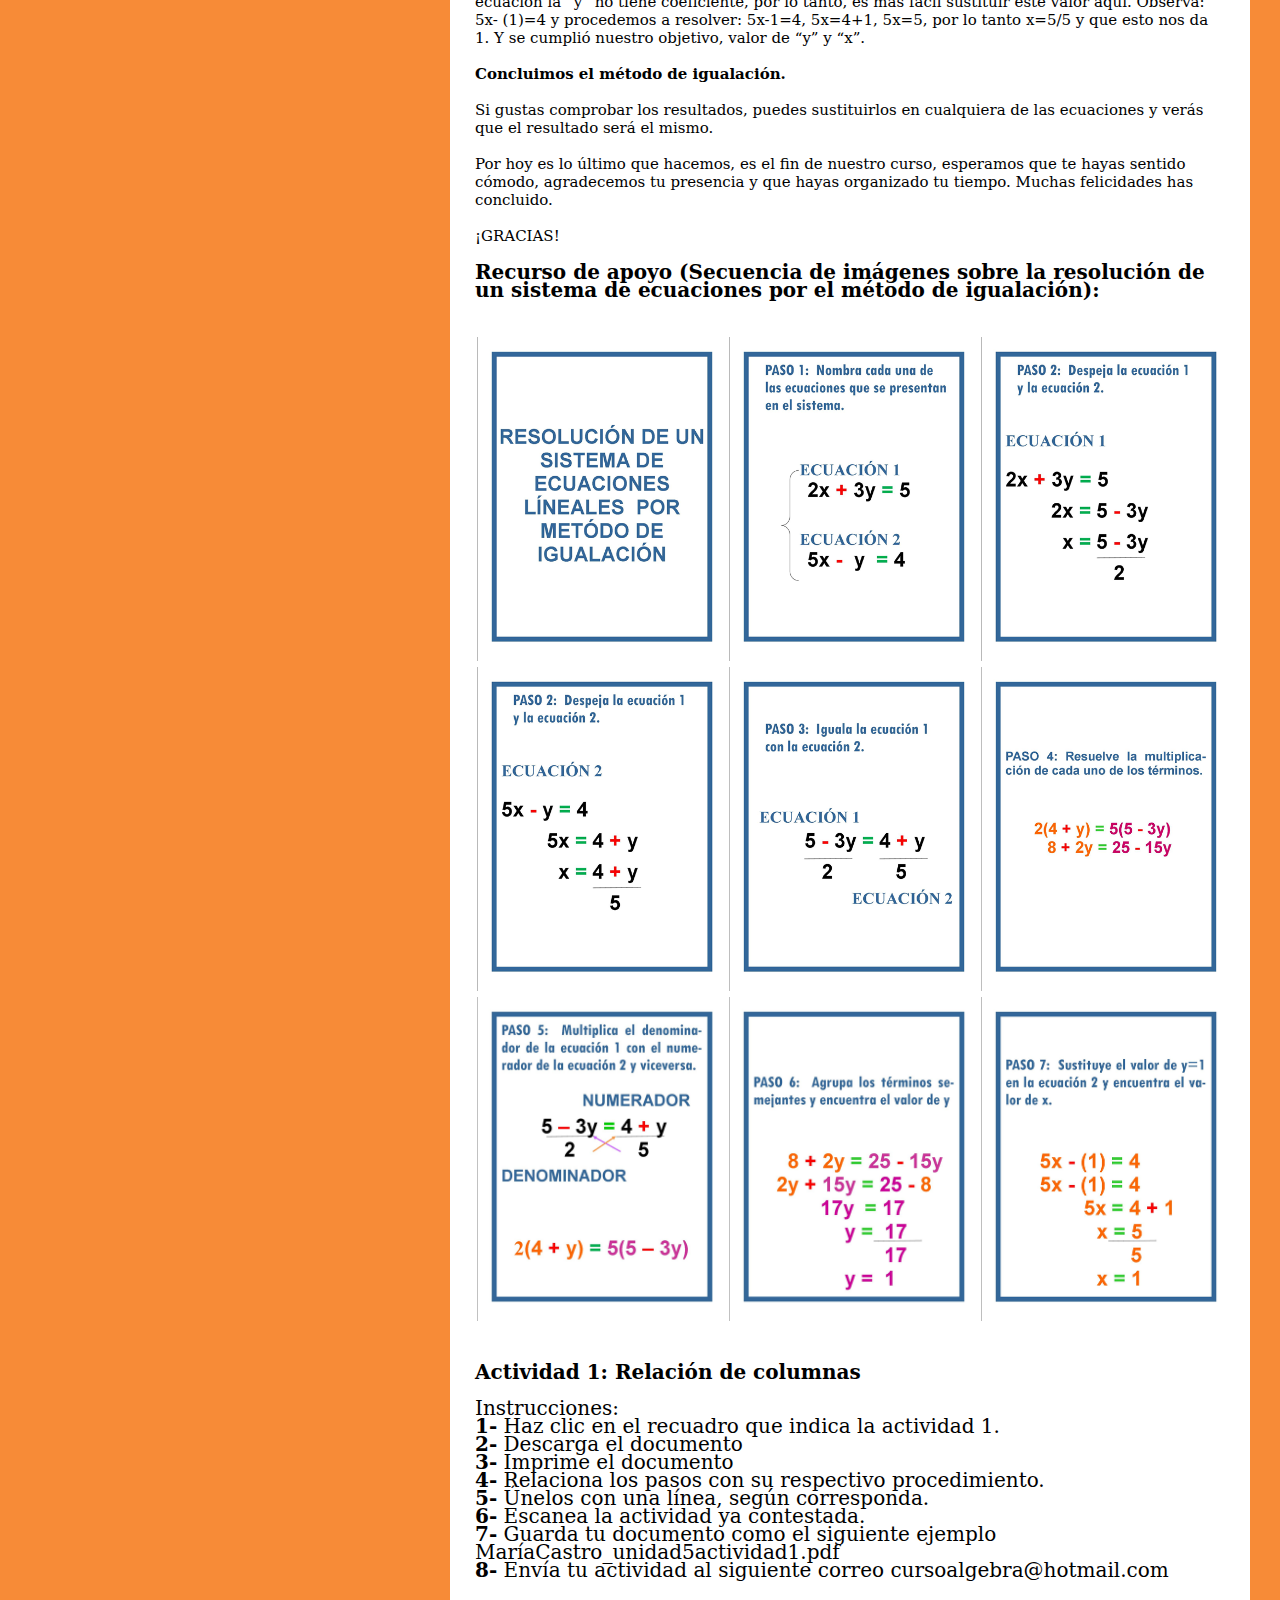
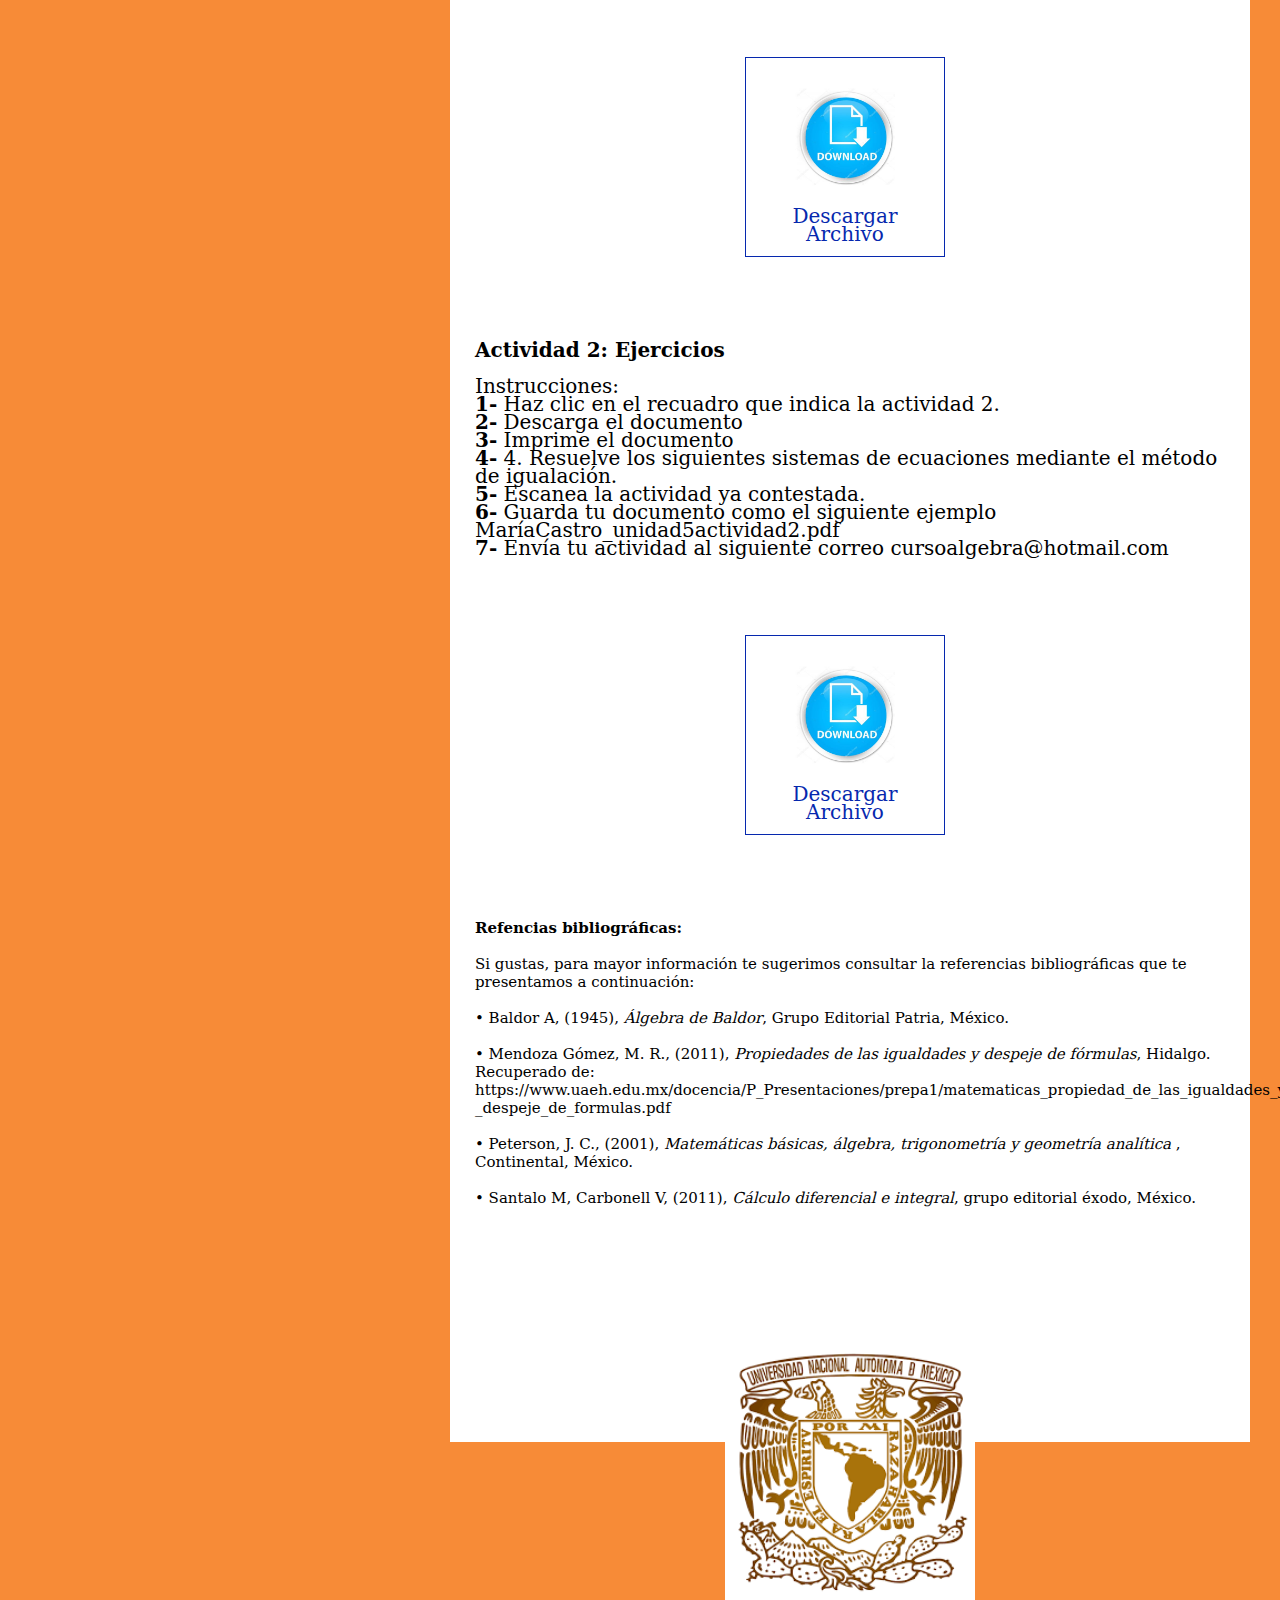
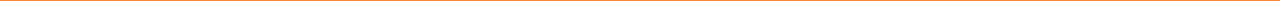
<file: tema1.html>
<!doctype html>
<html>
<head>
	<meta charset="utf-8">
	<title>Curso álgebra</title>
	<link rel="shortcut icon" type="image/x-icon" href="imagenes/icono.ico">
<div>
		<h1 align="center"> Curso de Álgebra </h1>
</div>
	<br><br><br>
	<hr/>
	
	<link rel="stylesheet" href="https://use.fontawesome.com/releases/v5.0.13/css/all.css" integrity="sha384-DNOHZ68U8hZfKXOrtjWvjxusGo9WQnrNx2sqG0tfsghAvtVlRW3tvkXWZh58N9jp" crossorigin="anonymous">
	<link href="https://fonts.googleapis.com/css?family=Roboto" rel="stylesheet">
	<link href="css/estilos.css" rel="stylesheet" type="text/css">
	
	
</head>

<body>
	
	
	<div class="titulo2">
		<h2 align="left">Método de Igualación</h2>
	</div>
	
	
	
	<div class="contenedor-menu">
		<a href="#" class="btn-menu">Menú <i class="icono fas fa-bars"></i></a>
		
		<ul class="menu">
			<li><a href="index.html"><i class="icono izquierda fas fa-home"></i>Inicio</a></li>
			<li><a href="#"><i class="icono izquierda fas fa-book"></i>Cosas que debes saber<i class="icono derecha fas fa-chevron-down"></i></a>
				<ul>
					<li><a href="objetivos.html">Objetivos</a></li>
					<li><a href="temario.html">Temario</a></li>
					<li><a href="metodologia.html">Metodología</a></li>
					<li><a href="evaluacion.html">Evaluación</a></li>
					<li><a href="agenda.html">Agenda de actividades</a></li>
					<li><a href="guia.html">Guía de estudio</a></li>
				</ul>
			</li>
			<li><a href="#"><i class="icono izquierda fas fa-archive"></i>Contenido: Unidad 5<i class="icono derecha fas fa-chevron-down"></i></a>
				<ul>
					<li><a href="tema1.html">Tema 1</a></li>
				</ul>
			</li>
			<li><a href="#"><i class="icono izquierda fas fa-file-alt"></i>Recursos<i class="icono derecha fas fa-chevron-down"></i></a>
				<ul>
					<li><a href="glosario.html">Glosario</a></li>
					<li><a href="foro.html">Foro</a></li>
				</ul>
			</li>
			<li><a href="#"><i class="icono izquierda fas fa-address-book"></i>Acerca de<i class="icono derecha fas fa-chevron-down"></i></a>
				<ul>
					<li><a href="contacto.html">Contactanos</a></li>
					<li><a href="creditos.html">Créditos</a></li>
				</ul>
			</li>
		</ul>
	
	</div>
	
	<div class="txt1">
		<br><br>
		<p class="uno"><iframe width="560" height="315" src="https://www.youtube.com/embed/YKKMqAM1vDw" frameborder="0" allow="autoplay; encrypted-media" allowfullscreen></iframe></p><br>
		<p class="dos">
			<b>Transcripción del vídeo.</b><br><br> 
			Hola, ¿cómo estás? El día de hoy veremos la unidad 5, método de igualación. <br><br> 
			Espero te encuentres bien, el día de hoy vamos a revisar  por este método cómo se resuelve el sistema de ecuaciones.<br> <br>
			Quiero decirte que hay diferentes métodos para llegar a la solución pero el que nos interesa es el de igualación.<br> <br>
			¿Por qué se llama de igualación? Es porque vamos a despejar ambas ecuaciones y las vamos a igualar.  Vamos a ir paso a paso entonces... ¡BIENVENIDO! <br><br>
			Antes de comenzar quiero que recuerdes el conocimiento que viste en las unidades anteriores; revisamos despeje, regla de signos, propiedades, con la finalidad de que logremos fluir en el procedimiento. Si tienes dudas,  hazlas en comentarios. <br><br>
			Para esto, quiero que me respondas una pregunta ¿qué quiero hacer, qué quiero obtener, a dónde quiero llegar?<br><br>
			Después de reflexionar y pensar esta pregunta llegamos a la conclusión de que siempre se necesita saber que vamos a despejar “x” y “y”, es el fin de nuestro sistema, que vamos a llegar a esa solución. <br><br>
			Entonces, vamos a hacer el paso 1. Lo importante es el orden, vamos a poner nombre a nuestras ecuaciones, esta será: ecu 1 y ecu 2. <br><br>
			Vamos a despejar una variable de cada ecuación, es más factible y más cómodo despejar “x”. 
			A continuación lo demostraré aquí: ecuación 1: 2x es igual a 5, recordemos que está sumando y pasa restando del otro lado, 3y. Estos dos están multiplicando, por lo tanto pasa dividiendo. 	Aquí tenemos el primer despeje, ¿te das cuenta que el objetivo fue dejar sola a la “x”? por lo tanto el valor de “x” es este. <br><br>
			Ahora vamos a hacer el paso 2: vamos a despejar la variable “x” en ecuación 2. Tenemos 5x= 4+y, posteriormente x=4+y/5 y lo expresamos de esta manera. <br><br>
			Sigue el paso número 3: las variables despejadas las vamos a igualar. Lo pondré de esta manera: 5-3y/2= 4+y/5, simplemente las igualamos. <br><br>
			Llegamos al paso 4: y quiero que reflexiones, ¿qué es lo que sigue?, efectivamente, lo que estás pensando es, ¡es eso! vamos a multiplicar cruzado. 5-3y/2= 4+y/5, el denominador va a multiplicar al número de arriba y lo mismo pasa del otro lado, queda de esta manera 2(4+y)= 5(5-3y). <br><br>
			El paso 5: donde tenemos que resolver. Lo dejaré expresado de este lado: = 8+2y=25-15y.
			En el paso 6 lo que falta es agrupar… todo esto es para sacar el valor de nuestra incógnita, que es “y”, letras de un lado, números del otro 2y+15y=25-8, recordemos las propiedades que vimos en unidades anteriores. Lo que procede es hacer las operaciones: 2y+5y= 17y=25-8=17, quedaría y=17/17= 1<br><br>
			Ahora estamos en el paso 7: es sencillo porque ya tenemos una de las variables, ahora se tiene que sustituir el valor de “y” en algunas de las ecuaciones, quiero que observes que en esta ecuación la “y” no tiene  coeficiente, por lo tanto, es más fácil sustituir este valor aquí. 	Observa: 5x- (1)=4 y procedemos a resolver: 5x-1=4, 5x=4+1, 5x=5, por lo tanto x=5/5 y que esto nos da 1. Y se cumplió nuestro objetivo, valor de “y” y “x”.<br><br>
			<b>Concluimos el método de igualación.</b><br><br>  
			Si gustas comprobar los resultados, puedes sustituirlos en cualquiera de las ecuaciones y verás que el resultado será el mismo. <br><br>
			Por hoy es lo último que hacemos, es el fin de nuestro curso, esperamos que te hayas sentido cómodo, agradecemos tu presencia y que hayas organizado tu tiempo. Muchas felicidades has concluido. <br><br>
			¡GRACIAS! <br><br>
		</p>
		<p><b>Recurso de apoyo (Secuencia de imágenes sobre la resolución de un sistema de ecuaciones por el método de igualación):</b> </p> <br><br>
		<p>
			<table>
				<tr>
  					<td><img src="imagenes/1.png" width="250px"></td>
  					<td><img src="imagenes/2.png" width="250px"></td>
  					<td><img src="imagenes/3.png" width="250px"></td>
				</tr>
 
				<tr>
  					<td><img src="imagenes/4.png" width="250px"></td>
  					<td><img src="imagenes/5.png" width="250px"></td>
  					<td><img src="imagenes/6.png" width="250px"></td>
				</tr>
 
				<tr>
  					<td><img src="imagenes/7.png" width="250px"></td>
  					<td><img src="imagenes/8.png" width="250px"></td>
  					<td><img src="imagenes/9.png" width="250px"></td>
				</tr>
			</table>
		</p>
		<br><br>
		<p>
			<b>Actividad 1: Relación de columnas</b><br><br>  
			Instrucciones:<br> 
			<b>1-</b>	Haz clic en el recuadro que indica la actividad 1.<br>
			<b>2-</b>	Descarga el documento<br> 
			<b>3-</b>	Imprime el documento <br>
			<b>4-</b>	Relaciona los pasos con su respectivo procedimiento.<br>
			<b>5-</b>	Únelos con una línea, según corresponda. <br>
			<b>6-</b>	Escanea la actividad ya contestada.<br>
			<b>7-</b>	Guarda tu documento como el siguiente ejemplo MaríaCastro_unidad5actividad1.pdf<br>
			<b>8-</b>	Envía tu actividad al siguiente correo cursoalgebra@hotmail.com<br><br>
		</p>
		<p class="boton"><a href="docs/ACTIVIDAD-1-JOSUÉ-.pdf" target="_blank"><img src="imagenes/descarga.JPG" width="100px"></a><br><br>Descargar Archivo</p>
		
		<br><br><br><br><br><br><br><br>
		<p>
			<b>Actividad 2: Ejercicios</b><br><br>  
			Instrucciones:<br> 
			<b>1-</b>	Haz clic en el recuadro que indica la actividad 2.<br>
			<b>2-</b>	Descarga el documento<br> 
			<b>3-</b>	Imprime el documento <br>
			<b>4-</b>	4.	Resuelve los siguientes sistemas de ecuaciones mediante el método de igualación. <br>
			<b>5-</b>	Escanea la actividad ya contestada.<br>
			<b>6-</b>	Guarda tu documento como el siguiente ejemplo MaríaCastro_unidad5actividad2.pdf<br>
			<b>7-</b>	Envía tu actividad al siguiente correo cursoalgebra@hotmail.com<br><br>
		</p>
		<p class="boton"><a href="docs/ACTIVIDAD-2-josué.pdf" target="_blank"><img src="imagenes/descarga.JPG" width="100px"></a><br><br>Descargar Archivo</p>
		
	
		<br><br><br><br><br><br><br><br>	
		<p class="dos">
			<b>Refencias bibliográficas: </b><br><br>Si gustas, para mayor información te sugerimos  consultar la referencias bibliográficas que te presentamos a continuación: <br><br>
			
			•	Baldor A, (1945), <i>Álgebra de Baldor</i>, Grupo Editorial Patria, México. <br><br> 
			•	Mendoza Gómez, M. R., (2011), <i>Propiedades de las igualdades y despeje de fórmulas</i>, Hidalgo. Recuperado de:  https://www.uaeh.edu.mx/docencia/P_Presentaciones/prepa1/matematicas_propiedad_de_las_igualdades_y<br>_despeje_de_formulas.pdf <br><br>
			•	Peterson, J. C., (2001), <i>Matemáticas básicas, álgebra, trigonometría y geometría analítica</i> , Continental, México. <br><br>
			•	Santalo M, Carbonell V, (2011), <i>Cálculo diferencial e integral</i>, grupo editorial éxodo, México.
		</p>
		
		<br><br><br><br><br><br><br><br>
		<p class="uno"><img src="imagenes/unam.png" width="250px"></p>
	</div>

		
	
	<script src="https://code.jquery.com/jquery-3.3.1.min.js"></script>
	<script src="js/main.js"></script>		
</body>
</html>
</file>
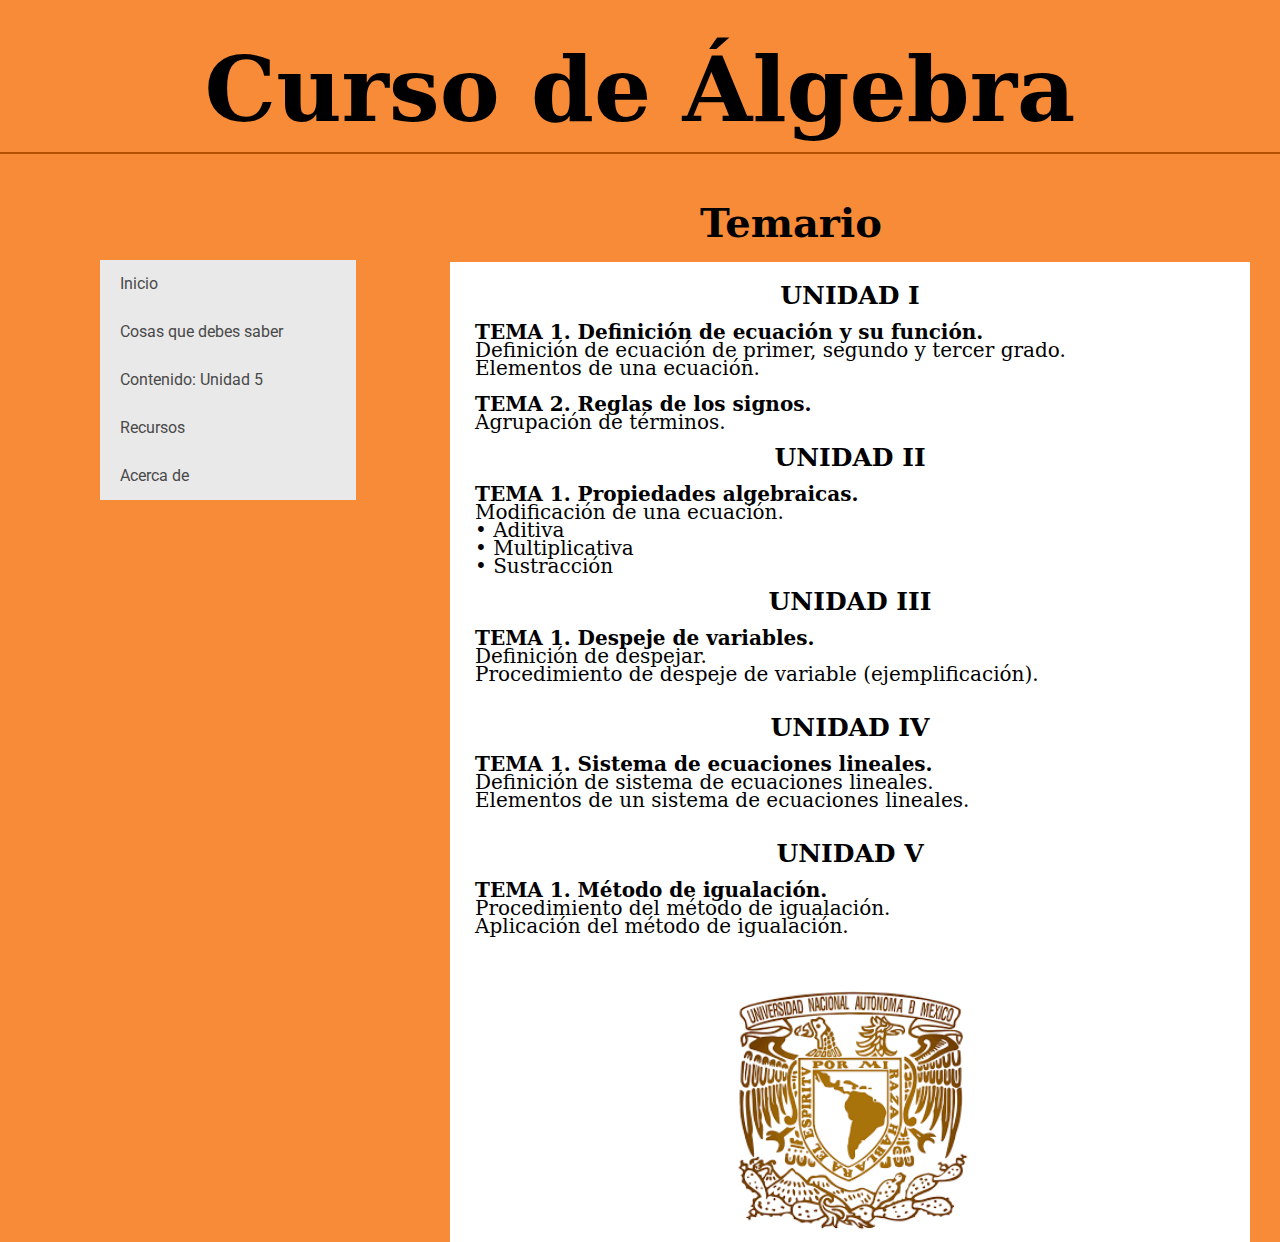
<file: temario.html>
<!doctype html>
<html>
<head>
	<meta charset="utf-8">
	<title>Curso álgebra</title>
	<link rel="shortcut icon" type="image/x-icon" href="imagenes/icono.ico">
<div>
		<h1 align="center"> Curso de Álgebra </h1>
</div>
	<br><br><br>
	<hr/>
	
	<link rel="stylesheet" href="https://use.fontawesome.com/releases/v5.0.13/css/all.css" integrity="sha384-DNOHZ68U8hZfKXOrtjWvjxusGo9WQnrNx2sqG0tfsghAvtVlRW3tvkXWZh58N9jp" crossorigin="anonymous">
	<link href="https://fonts.googleapis.com/css?family=Roboto" rel="stylesheet">
	<link href="css/estilos.css" rel="stylesheet" type="text/css">
	
	
</head>

<body>
	
	
	<div class="titulo">
		<h2 align="left">Temario</h2>
	</div>
	
	
	
	<div class="contenedor-menu">
		<a href="#" class="btn-menu">Menú <i class="icono fas fa-bars"></i></a>
		
		<ul class="menu">
			<li><a href="index.html"><i class="icono izquierda fas fa-home"></i>Inicio</a></li>
			<li><a href="#"><i class="icono izquierda fas fa-book"></i>Cosas que debes saber<i class="icono derecha fas fa-chevron-down"></i></a>
				<ul>
					<li><a href="objetivos.html">Objetivos</a></li>
					<li><a href="temario.html">Temario</a></li>
					<li><a href="metodologia.html">Metodología</a></li>
					<li><a href="evaluacion.html">Evaluación</a></li>
					<li><a href="agenda.html">Agenda de actividades</a></li>
					<li><a href="guia.html">Guía de estudio</a></li>
				</ul>
			</li>
			<li><a href="#"><i class="icono izquierda fas fa-archive"></i>Contenido: Unidad 5<i class="icono derecha fas fa-chevron-down"></i></a>
				<ul>
					<li><a href="tema1.html">Tema 1</a></li>
				</ul>
			</li>
			<li><a href="#"><i class="icono izquierda fas fa-file-alt"></i>Recursos<i class="icono derecha fas fa-chevron-down"></i></a>
				<ul>
					<li><a href="glosario.html">Glosario</a></li>
					<li><a href="foro.html">Foro</a></li>
				</ul>
			</li>
			<li><a href="#"><i class="icono izquierda fas fa-address-book"></i>Acerca de<i class="icono derecha fas fa-chevron-down"></i></a>
				<ul>
					<li><a href="contacto.html">Contactanos</a></li>
					<li><a href="creditos.html">Créditos</a></li>
				</ul>
			</li>
		</ul>
	
	</div>
	
	<div class="txt2">
		<p class="uno"><b>UNIDAD I</b><br><br></p>
			<p><b>TEMA 1. Definición de ecuación y su función.</b><br>
			Definición de ecuación de primer, segundo y tercer grado.<br> 
			Elementos de una ecuación.<br><br>
			<b>TEMA 2. Reglas de los signos.</b><br> 
			Agrupación de términos.<br><br></p>
		<p class="uno"><b>UNIDAD II</b><br><br></p>
			<p><b>TEMA 1. Propiedades algebraicas.</b><br>
			Modificación de una ecuación.<br>  
			•	Aditiva <br>
			•	Multiplicativa<br>
			•	Sustracción<br><br></p>
		<p class="uno"><b>UNIDAD III</b><br><br></p>
			<p><b>TEMA 1. Despeje de variables.</b> <br>
 					Definición de despejar.<br>
 					Procedimiento de despeje de variable (ejemplificación).<br><br><br></p>
		<p class="uno"><b>UNIDAD IV</b><br><br></p>
			<p><b>TEMA 1.  Sistema de ecuaciones lineales.</b> <br>
			Definición de sistema de ecuaciones lineales. <br>
			Elementos de un sistema de ecuaciones lineales. <br><br><br></p>
		<p class="uno"><b>UNIDAD V</b><br><br></p>
			<p><b>TEMA 1. Método de igualación. </b><br> 
			Procedimiento del método de igualación. <br>
			Aplicación  del método de igualación. <br></p>
		
		<br><br><br>
		<p class="uno"><img src="imagenes/unam.png" width="250px"></p>
		
	</div>

		
	
	<script src="https://code.jquery.com/jquery-3.3.1.min.js"></script>
	<script src="js/main.js"></script>		
</body>
</html>
</file>
<file: css/estilos.css>
* {
	margin: 0;
	padding: 0;
	-webkit-box-sizing: border-box;
	-moz-box-sizing: border-box;
	box-sizing: border-box;
}

.titulo{
	position: relative;
	top: 60px;
	left: 700px;
	width: 700px;
	/*background: #fff;*/
}

.titulo1{
	position: relative;
	top: 60px;
	left: 600px;
	width: 700px;
	/*background: #fff;*/
}

.titulo2{
	position: relative;
	top: 60px;
	left: 650px;
	width: 700px;
	/*background: #fff;*/
}

.titulo3{
	position: relative;
	top: 60px;
	left: 790px;
	width: 700px;
	/*background: #fff;*/
}

.titulo4{
	position: relative;
	top: 60px;
	left: 750px;
	width: 700px;
	/*background: #fff;*/
}

.boton{
	position: relative;
	top: 60px;
	left: 270px;
	width: 200px;
	height: 200px;
	border: 1px solid #0628AE;
	font-family: "DejaVu Serif", Georgia, "serif";
	font-size: 20px;
	text-align: center;
	padding: 30px;
	color: #0628AE;
}

.boton1{
	position: relative;
	top: 60px;
	left: 250px;
	width: 300px;
	height: 200px;
	border: 1px solid #0628AE;
	font-family: "DejaVu Serif", Georgia, "serif";
	font-size: 20px;
	text-align: center;
	padding: 30px;
	color: #0628AE;
}

.txt .boton  a:hover {
	background: #1a95d5;
	color: #000;
}

.txt{
	position: relative;
	top: 90px;
	left: 450px;
	display:inline-block;
	width: 800px;
	height: 890px;
	background: #fff;
	padding: 25px;
}

.txt1{
	position: relative;
	top: 90px;
	left: 450px;
	display:inline-block;
	width: 800px;
	height: 4380px;
	background: #fff;
	padding: 25px;
}

.txt2{
	position: relative;
	top: 90px;
	left: 450px;
	display:inline-block;
	width: 800px;
	height: 980px;
	background: #fff;
	padding: 25px;
}



.uno {
	font-family: "DejaVu Serif", Georgia, "serif";
	font-size: 25px;
	text-align: center;
}

.dos {
	font-family: "DejaVu Serif", Georgia, "serif";
	font-size: 15px;
	text-align: left;
}

.tres {
	font-family: "DejaVu Serif", Georgia, "serif";
	font-size: 15px;
	float:left;
}



div p{
	font-family: "DejaVu Serif", Georgia, "serif";
	font-size: 20px;
}

div h2{
	font-family: "DejaVu Serif", Georgia, "serif";
	font-size: 40px;
}

div h1 {
	padding-top:  80px;
	font-family: "DejaVu Serif", Georgia, "serif";
	font-size: 90px;
}

hr {
	border: 1px solid #B55201;
}

body {
	background: #F78B37;
	font-family: 'Roboto', sans-serif;
	line-height: 18px;
}

a {
	text-decoration: none;
	color: #fff;
}

.btn-menu {
	display: none;
	padding: 20px;
	background: #0d2c44;
	color:#fff;
}

.btn-menu .icono {
	float: right;
}

.contenedor-menu {
	
	position:absolute;
	top: 210px;
	left: 50px;
	width: 20%;
	min-width: 150px;
	margin: 50px;
	display: inline-block;
	font-family: 'Roboto', sans-serif;
	line-height: 18px;
}

.contenedor-menu .menu {
	width: 100%;
}

.contenedor-menu ul {
	list-style: none;
}

.contenedor-menu .menu li a{
	color: #494949;
	display: block;
	padding: 15px 20px;
	background: #e9e9e9;
}

.contenedor-menu .menu li a:hover {
	background: #1a95d5;
	color: #fff;
}

.contenedor-menu .menu .icono {
	font-size: 12px;
	line-height: 18px;
}

.contenedor-menu .menu .icono.izquierda {
	float: left;
	margin-right: 10px;
}

.contenedor-menu .menu .icono.derecha {
	float: right;
	margin-left: 10px;
}

.contenedor-menu .menu ul{
	display: none;
}

.contenedor-menu .menu ul li a{
	background: #424242;
	color: #E9E9E9;
}

.contenedor-menu .menu .activado > a {
	background: #1a95d5;
	color: #fff;
}

@media screen and (max-width: 450px) {
	body{
		padding-top: 80px;
	}
	
	.contenedor-menu {
		margin: 0;
		width: 100%;
		position: fixed;
		top: 0;
		z-index: 1000;
	}
	
	.btn-menu {
		display: block;
	}
	
	.contenedor-menu .menu {
		display: none;
	}
}
</file>
